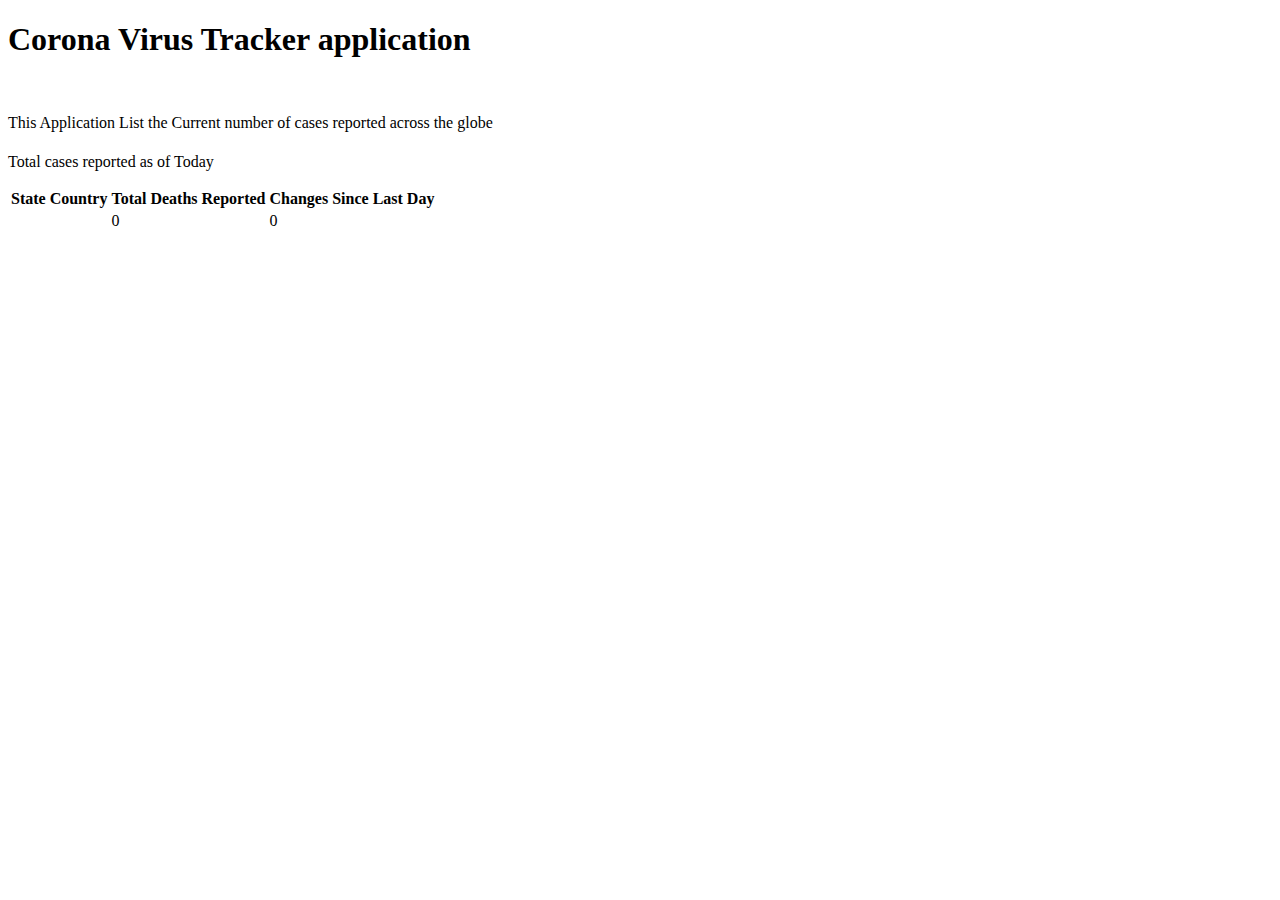
<file: Coronavirus-Tracker/src/main/resources/templates/home.html>
<!DOCTYPE html>
<html xmlns:th="http://www.thymeleaf.org">
<link href="https://cdn.jsdelivr.net/npm/bootstrap@5.2.1/dist/css/bootstrap.min.css" rel="stylesheet" integrity="sha384-iYQeCzEYFbKjA/T2uDLTpkwGzCiq6soy8tYaI1GyVh/UjpbCx/TYkiZhlZB6+fzT" crossorigin="anonymous">
  <head>
    <title>Corona Virus Tracker application</title>
    <meta http-equiv="Content-Type" content="text/html; charset=UTF-8" />
  </head>

  <body>
  	<div class="p-3 mb-2 bg-info text-dark">
    <h1>Corona Virus Tracker application</h1><br>
    <p>This Application List the Current number of cases reported across the globe</p>
    <div class="jumbotron">
    <h1 class="display-4" th:text="${totalDeathsReported}"></h1>
    <p class="lead">Total cases reported as of Today</p>
    </div>
    </div>
    <div class="container">
  <table class="table table-success table-striped-columns">
      <tr>
        <th>State</th>
        <th>Country</th>
        <th>Total Deaths Reported</th>
         <th>Changes Since Last Day</th>
      </tr>
      <tr th:each="locationstate : ${LocationStates}">
        <td th:text="${locationstate.state}"></td>
        <td th:text="${locationstate.country}"></td>
        <td th:text="${locationstate.latestTotalDeaths}">0</td>
        <td th:text="${locationstate.differFromPrevay}">0</td>
      </tr>
    </table>
    </div>
  </body>

</html>
</file>
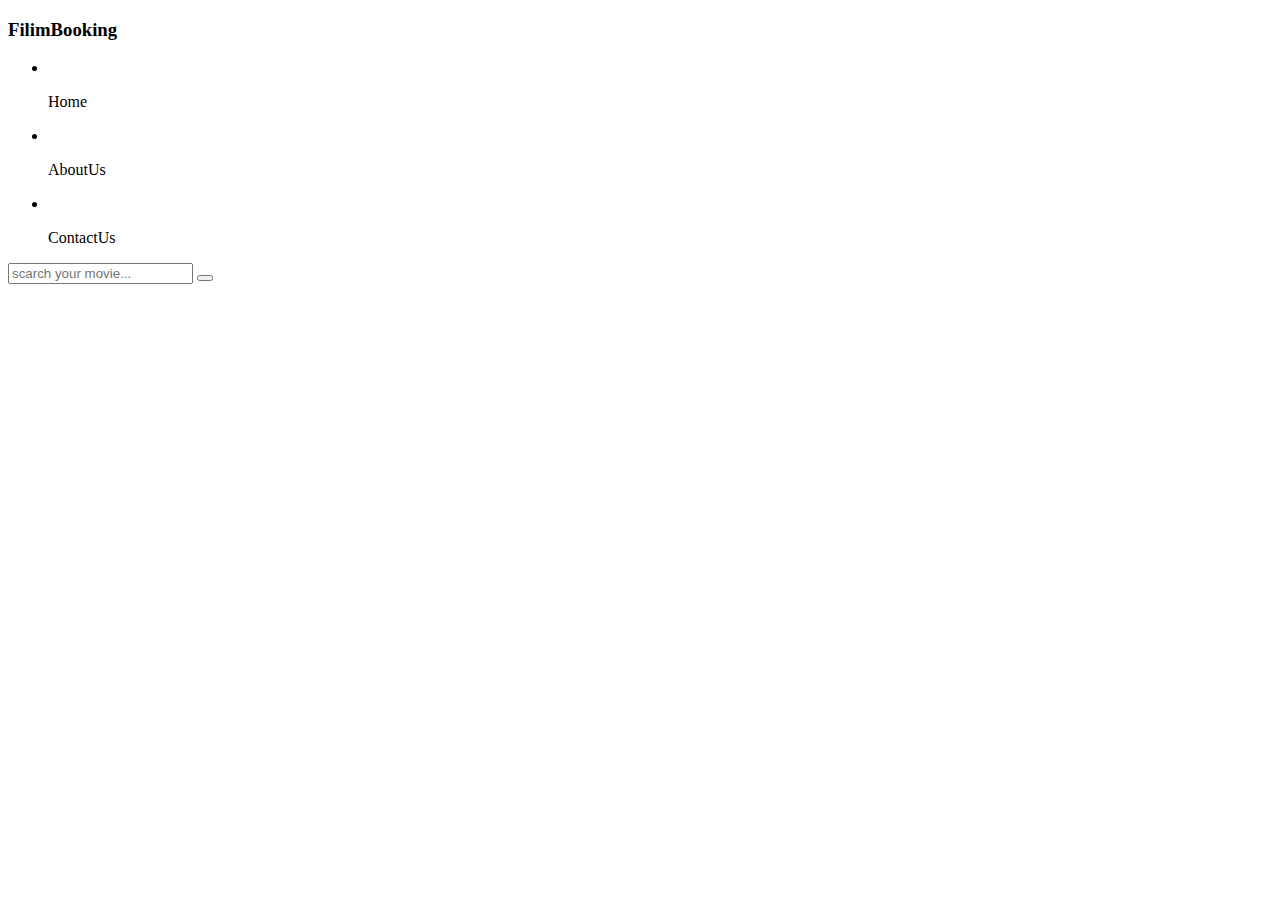
<file: Online_Filim_Booking-3/src/main/resources/templates/aboutus.html>
<!DOCTYPE html>
<html lang="en" xmlns:th="http://www.thymeleaf.org">
<head>
<meta charset="ISO-8859-1">
<title>AboutUs</title>
       <link rel="stylesheet" href="#" th:href="@{/css/bootstrap.css}" />
       <link rel="stylesheet" href="#" th:href="@{/css/all.css}" />
       <link rel="stylesheet" href="#" th:href="@{/css/sidemanu.css}" />
       <link rel="stylesheet" href="#" th:href="@{/css/index.css}" />
       
</head>
<body>
    <div class="header">
        <div class="side-nav">
          <!-- <a href="@{/}" class="logo"> 
          </a> -->
         <h3 class="logo-h1">FilimBooking</h3>
            <ul class="nave-link">
                <li><a th:href="@{/}"><i class="fas fa-home"></i>&nbsp;&nbsp;<p>Home</p></a></li>
                <li><a th:classappend="${menu == 'about'}? 'text-dark' : ' '" th:href="@{/aboutus}"><i class="fas fa-address-card"></i>&nbsp;&nbsp;<p>AboutUs</p></a></li>
                <li><a th:href="@{/contactus}"><i class="fas fa-phone-square-alt"></i>&nbsp;&nbsp;<p>ContactUs</p></a></li>
                <div class="active">

                </div>
            </ul>
        </div>
        <div class="top-nav">
            <div class="nav-right">
                     
                <form action="@{serching}" method="get">
                                <div class="search-box">
                    
                
                <input type="text" placeholder="scarch your movie..." required="required">
                <button type="submit"><i class="fa fa-search"></i></button>
                    
                </div>
                
               </form>
                   
                
                </div>
                
       </div>
       
                       
            
    </div>
       
</body>
</html>
</file>
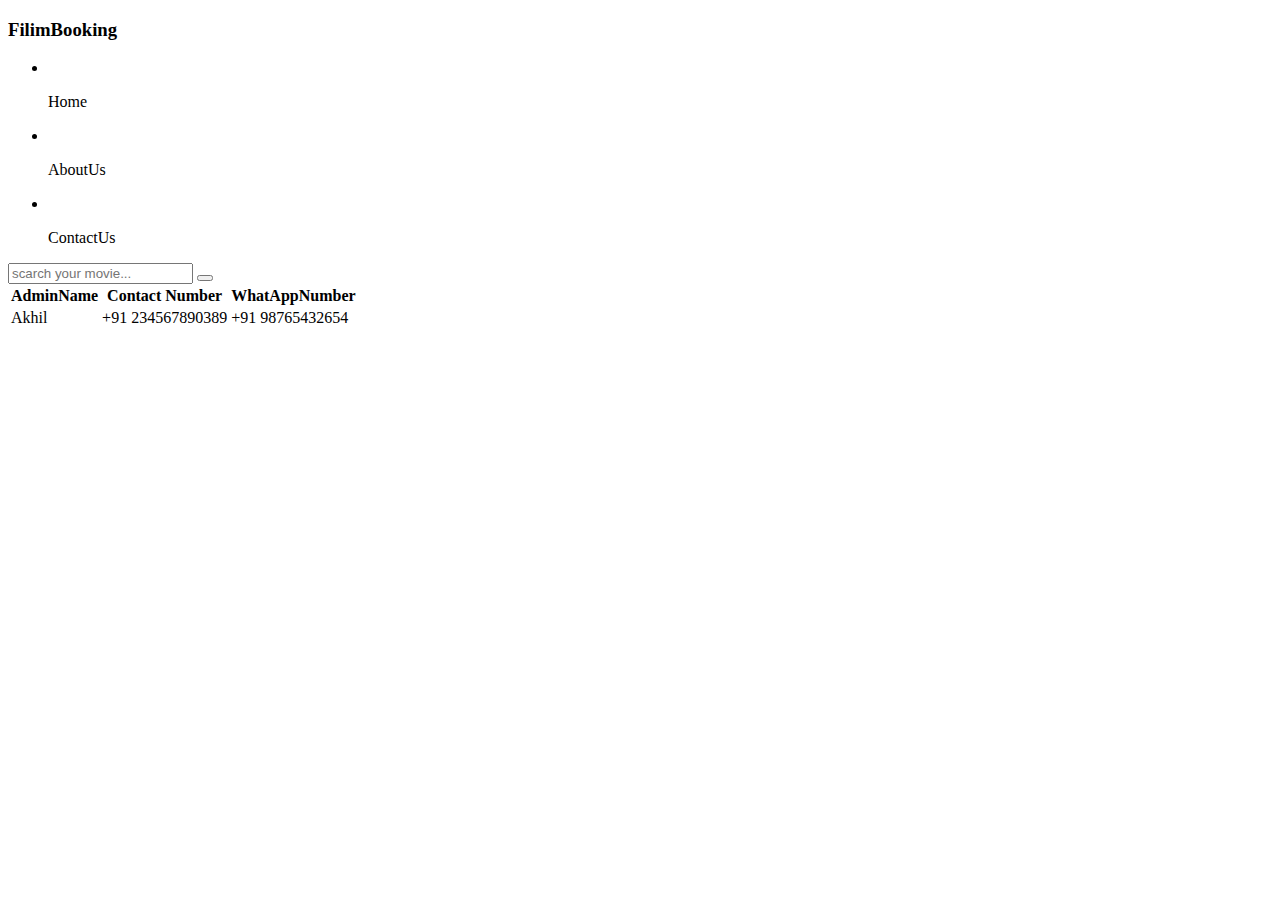
<file: Online_Filim_Booking-3/src/main/resources/templates/contactus.html>
<!DOCTYPE html>
<html>
<head>
<meta charset="ISO-8859-1">
<title>ContactUs</title>
       <link rel="stylesheet" href="#" th:href="@{/css/bootstrap.css}" />
       <link rel="stylesheet" href="#" th:href="@{/css/all.css}" />
       <link rel="stylesheet" href="#" th:href="@{/css/sidemanu.css}" />
       <link rel="stylesheet" href="#" th:href="@{/css/index.css}" />
</head>
<body>
       
        <div class="header">
        <div class="side-nav">
         <h3 class="logo-h1">FilimBooking</h3>
            <ul class="nave-link">
                <li><a th:href="@{/}"><i class="fas fa-home"></i>&nbsp;&nbsp;<p>Home</p></a></li>
                <li><a th:href="@{/aboutus}"><i class="fas fa-address-card"></i>&nbsp;&nbsp;<p>AboutUs</p></a></li>
                <li><a th:classappend="${menu == 'contact'}? 'text-dark' : ' '" th:href="@{/contactus}"><i class="fas fa-phone-square-alt"></i>&nbsp;&nbsp;<p>ContactUs</p></a></li>
                <div class="active">

                </div>
            </ul>
        </div>
        <div class="top-nav">
            <div class="nav-right">
                     
                <form action="@{serching}" method="get">
                                <div class="search-box">
                    
                
                <input type="text" placeholder="scarch your movie..." required="required">
                <button type="submit"><i class="fa fa-search"></i></button>
                    
                </div>
                
               </form>
                   
                
                </div>
                
       </div>
       
                         <div>
                         
                         <table>
                         <tr>
                        <th>AdminName</th>
                         <th>Contact Number</th>
                         <th>WhatAppNumber</th>
                         </tr>
                         <tr>
                         <td>Akhil</td>
                         <td>+91 234567890389</td>
                         <td>+91 98765432654</td>
                         </tr>
                         </table>
                         
                         </div>
            
    </div>
       
       
</body>
</html>
</file>
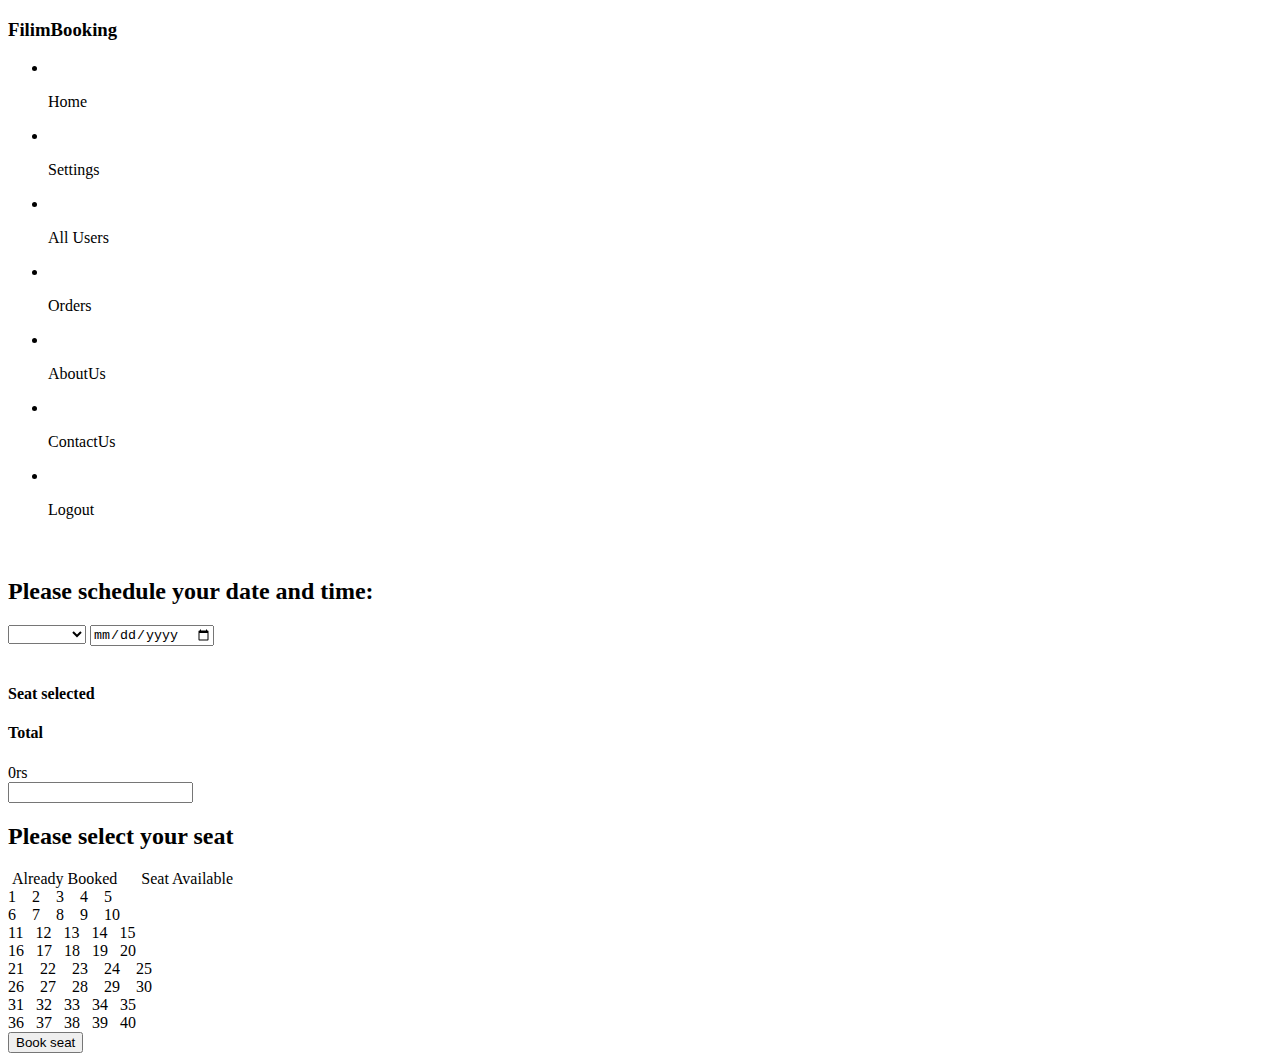
<file: Online_Filim_Booking-3/src/main/resources/templates/dashboard.html>
<!doctype html>
<html lang="en" xmlns:th="http://www.thymeleaf.org">
<head>
<meta charset="UTF-8" />
<title>Home</title>
 <link rel="stylesheet" href="#" th:href="@{/css/bootstrap.css}" />
       <link rel="stylesheet" href="#" th:href="@{/css/all.css}" />
       <link rel="stylesheet" href="#" th:href="@{/css/sidemanu.css}" />
       <link rel="stylesheet" href="#" th:href="@{/css/index.css}" />
    </head>
 <body>
      <div class="header">
        <div class="side-nav">
          <!-- <a href="@{/}" class="logo"> 
          </a> -->
         <h3 class="logo-h1">FilimBooking</h3>
            <ul class="nave-links">
                <li><a th:href="@{/home}"><i class="fas fa-home"></i>&nbsp;&nbsp;<p>Home</p></a></li>
                <li><a th:href="@{/setting}"><i class="fas fa-cogs"></i>&nbsp;&nbsp;<p>Settings</p></a></li>
                <li th:if="${session.user.cId==1}"><a th:href="@{/all-customers-records}"><i class="fas fa-users"></i>&nbsp;&nbsp;<p>All Users</p></a></li>
                <li><a th:href="@{/order-history}"><i class="fas fa-history"></i>&nbsp;&nbsp;<p>Orders</p></a></li>
                <li><a th:href="@{/aboutus}"><i class="fas fa-address-card"></i>&nbsp;&nbsp;<p>AboutUs</p></a></li>
                <li><a th:href="@{/contactus}"><i class="fas fa-phone-square-alt"></i>&nbsp;&nbsp;<p>ContactUs</p></a></li>
                <li><a th:href="@{/logout}"><i class="fas fa-sign-out-alt"></i>&nbsp;&nbsp;<p>Logout</p></a></li>
                <div class="actives">

                </div>
            </ul>
        </div>
   
			<div class="col-9 dashboard">
				<div class="dashboard-section">
					<div class="dashboard-head">
						<p>
							<span><i class="fas fa-user"></i></span>&nbsp;<span class="name-user" th:if="${session.user.cName}"
								th:text="${session.user.cName}"></span>&nbsp;&nbsp;&nbsp;&nbsp;&nbsp;<span><i class="fas fa-envelope"></i>
								<sup><i class="fas fa-sms"></i></sup></span>
						</p>
					</div>
					<div class="dashboard-seat">

										<h2>Please schedule your date and time:</h2>
				<div class="date_form">
					<form th:action="@{/check}" method="post" id="form">
						<select name="localtime" id="timeselect">
							<option th:value="${time}" th:text="${'>>'+time}"></option>
							<option value="09:00 am">09:00 am</option>
							<option value="12:00 am">12:00 am</option>
							<option value="03:00 pm">03:00 pm</option>
							<option value="06:00 pm">06:00 pm</option>
							<option value="09:00 pm">09:00 pm</option>
						</select> <input type="date" name="localdate" th:value="${date}" th:min="${min}" th:max="${max}" id="dateselect" />

					</form>

				</div>
				<br />
				<div class="jumbotron p-0 js-seat text-center">
				<h4>Seat selected</h4>
				<div class="dynamic-seat" id="seat-dynamic" style="word-break: break-all">
				
				</div>
				<h4>Total</h4>
				<label id="show-price">0</label><span>rs</span>
				
				</div>
				
				<form th:action="@{/book-seat}" method="post">
				<input type="text" autocomplete="off" name="movieName" th:value="${session.movieName}" />
					<div class="container seat-section">
					<h2>Please select your seat</h2>
					<div class="symbol"><i class="fas fa-square one"></i>&nbsp;<span>Already Booked</span>&nbsp;&nbsp;&nbsp;&nbsp;
					<i class="fas fa-square two"></i>&nbsp;<span>Seat Available</span>
					</div>
						<div class="row seat-row">
						   <div class="col-5 first">
				
					<input type="checkbox" id="seat1" autocomplete="off" hidden="hidden"
						th:classappend="${#lists.contains(seats, 'seat1')} ? 'box1' : 'mybtn'"
						th:checked="${#lists.contains(seats, 'seat1')}" th:disabled="${#lists.contains(seats, 'seat1')}" value="seat1"
						name="seatNo[]"><label class="btn btn-success" for="seat1">1</label>&nbsp;&nbsp;&nbsp;

					<input type="checkbox" id="seat2" autocomplete="off" hidden="hidden" th:classappend="${#lists.contains(seats, 'seat2')} ? 'box1' : 'mybtn'"
						th:checked="${#lists.contains(seats, 'seat2')}" th:disabled="${#lists.contains(seats, 'seat2')}" value="seat2"
						name="seatNo[]"><label class="btn btn-success" for="seat2">2</label>&nbsp;&nbsp;&nbsp;

					<input type="checkbox" id="seat3" autocomplete="off" hidden="hidden" th:classappend="${#lists.contains(seats, 'seat3')} ? 'box1' : 'mybtn'"
						th:checked="${#lists.contains(seats, 'seat3')}" th:disabled="${#lists.contains(seats, 'seat3')}" value="seat3"
						name="seatNo[]"><label class="btn btn-success" for="seat3">3</label>&nbsp;&nbsp;&nbsp;

					<input type="checkbox" id="seat4" autocomplete="off" hidden="hidden" th:classappend="${#lists.contains(seats, 'seat4')} ? 'box1' : 'mybtn'"
						th:checked="${#lists.contains(seats, 'seat4')}" th:disabled="${#lists.contains(seats, 'seat4')}" value="seat4"
						name="seatNo[]"><label class="btn btn-success" for="seat4">4</label>&nbsp;&nbsp;&nbsp;

					<input type="checkbox" id="seat5" autocomplete="off" hidden="hidden" th:classappend="${#lists.contains(seats, 'seat5')} ? 'box1' : 'mybtn'"
						th:checked="${#lists.contains(seats, 'seat5')}" th:disabled="${#lists.contains(seats, 'seat5')}" value="seat5"
						name="seatNo[]"><label class="btn btn-success" for="seat5">5</label><br>

					<input type="checkbox" id="seat6" autocomplete="off" hidden="hidden" th:classappend="${#lists.contains(seats, 'seat6')} ? 'box1' : 'mybtn'"
						th:checked="${#lists.contains(seats, 'seat6')}" th:disabled="${#lists.contains(seats, 'seat6')}" value="seat6"
						name="seatNo[]"><label class="btn btn-success" for="seat6">6</label>&nbsp;&nbsp;&nbsp;

					<input type="checkbox" id="seat7" autocomplete="off" hidden="hidden" th:classappend="${#lists.contains(seats, 'seat7')} ? 'box1' : 'mybtn'"
						th:checked="${#lists.contains(seats, 'seat7')}" th:disabled="${#lists.contains(seats, 'seat7')}" value="seat7"
						name="seatNo[]"><label class="btn btn-success" for="seat7">7</label>&nbsp;&nbsp;&nbsp;

					<input type="checkbox" id="seat8" autocomplete="off" hidden="hidden" th:classappend="${#lists.contains(seats, 'seat8')} ? 'box1' : 'mybtn'"
						th:checked="${#lists.contains(seats, 'seat8')}" th:disabled="${#lists.contains(seats, 'seat8')}" value="seat8"
						name="seatNo[]"><label class="btn btn-success" for="seat8">8</label>&nbsp;&nbsp;&nbsp;

					<input type="checkbox" id="seat9" autocomplete="off" hidden="hidden" th:classappend="${#lists.contains(seats, 'seat9')} ? 'box1' : 'mybtn'"
						th:checked="${#lists.contains(seats, 'seat9')}" th:disabled="${#lists.contains(seats, 'seat9')}" value="seat9"
						name="seatNo[]"><label class="btn btn-success" for="seat9">9</label>&nbsp;&nbsp;&nbsp;

					<input type="checkbox" id="seat10" autocomplete="off" hidden="hidden" th:classappend="${#lists.contains(seats, 'seat10')} ? 'box1' : 'mybtn'"
						th:checked="${#lists.contains(seats, 'seat10')}" th:disabled="${#lists.contains(seats, 'seat10')}"
						value="seat10" name="seatNo[]"><label
						class="btn btn-success" for="seat10">10</label><br>
						
						
						 <input
						type="checkbox" id="seat11" autocomplete="off" hidden="hidden" th:classappend="${#lists.contains(seats, 'seat11')} ? 'box1' : 'mybtn'"
						th:checked="${#lists.contains(seats, 'seat11')}" th:disabled="${#lists.contains(seats, 'seat11')}" value="seat11"
						name="seatNo[]"><label class="btn btn-success" for="seat11">11</label>&nbsp;&nbsp;

					<input type="checkbox" id="seat12" autocomplete="off" hidden="hidden" th:classappend="${#lists.contains(seats, 'seat12')} ? 'box1' : 'mybtn'"
						th:checked="${#lists.contains(seats, 'seat12')}" th:disabled="${#lists.contains(seats, 'seat12')}"
						value="seat12" name="seatNo[]"><label
						class="btn btn-success" for="seat12">12</label>&nbsp;&nbsp;

					<input type="checkbox" id="seat13" autocomplete="off" hidden="hidden" th:classappend="${#lists.contains(seats, 'seat13')} ? 'box1' : 'mybtn'"
						th:checked="${#lists.contains(seats, 'seat13')}" th:disabled="${#lists.contains(seats, 'seat13')}"
						value="seat13" name="seatNo[]"><label
						class="btn btn-success" for="seat13">13</label>&nbsp;&nbsp;

					<input type="checkbox" id="seat14" autocomplete="off" hidden="hidden" th:classappend="${#lists.contains(seats, 'seat14')} ? 'box1' : 'mybtn'"
						th:checked="${#lists.contains(seats, 'seat14')}" th:disabled="${#lists.contains(seats, 'seat14')}"
						value="seat14" name="seatNo[]"><label
						class="btn btn-success" for="seat14">14</label>&nbsp;&nbsp;

					<input type="checkbox" id="seat15" autocomplete="off" hidden="hidden" th:classappend="${#lists.contains(seats, 'seat15')} ? 'box1' : 'mybtn'"
						th:checked="${#lists.contains(seats, 'seat15')}" th:disabled="${#lists.contains(seats, 'seat15')}"
						value="seat15" name="seatNo[]"><label
						class="btn btn-success" for="seat15">15</label><br>
						
						
						 <input
						type="checkbox" id="seat16" autocomplete="off" hidden="hidden" th:classappend="${#lists.contains(seats, 'seat16')} ? 'box1' : 'mybtn'"
						th:checked="${#lists.contains(seats, 'seat16')}" th:disabled="${#lists.contains(seats, 'seat16')}" value="seat16"
						name="seatNo[]"><label class="btn btn-success" for="seat16">16</label>&nbsp;&nbsp;

					<input type="checkbox" id="seat17" autocomplete="off" hidden="hidden" th:classappend="${#lists.contains(seats, 'seat17')} ? 'box1' : 'mybtn'"
						th:checked="${#lists.contains(seats, 'seat17')}" th:disabled="${#lists.contains(seats, 'seat17')}"
						value="seat17" name="seatNo[]"><label
						class="btn btn-success" for="seat17">17</label>&nbsp;&nbsp;

					<input type="checkbox" id="seat18" autocomplete="off" hidden="hidden" th:classappend="${#lists.contains(seats, 'seat18')} ? 'box1' : 'mybtn'"
						th:checked="${#lists.contains(seats, 'seat18')}" th:disabled="${#lists.contains(seats, 'seat18')}"
						value="seat18" name="seatNo[]"><label
						class="btn btn-success" for="seat18">18</label>&nbsp;&nbsp;

					<input type="checkbox" id="seat19" autocomplete="off" hidden="hidden" th:classappend="${#lists.contains(seats, 'seat19')} ? 'box1' : 'mybtn'"
						th:checked="${#lists.contains(seats, 'seat19')}" th:disabled="${#lists.contains(seats, 'seat19')}"
						value="seat19" name="seatNo[]"><label
						class="btn btn-success" for="seat19">19</label>&nbsp;&nbsp;

					<input type="checkbox" id="seat20" autocomplete="off" hidden="hidden" th:classappend="${#lists.contains(seats, 'seat20')} ? 'box1' : 'mybtn'"
						th:checked="${#lists.contains(seats, 'seat20')}" th:disabled="${#lists.contains(seats, 'seat20')}"
						value="seat20" name="seatNo[]"><label
						class="btn btn-success" for="seat20">20</label>
						   
						   
						   </div>
						    <div class="col-5 second">
						      <input type="checkbox" id="seat21" autocomplete="off" hidden="hidden"
						th:classappend="${#lists.contains(seats, 'seat21')} ? 'box1' : 'mybtn'"
						th:checked="${#lists.contains(seats, 'seat21')}" th:disabled="${#lists.contains(seats, 'seat21')}" value="seat21"
						name="seatNo[]"><label class="btn btn-success" for="seat21">21</label>&nbsp;&nbsp;&nbsp;

					<input type="checkbox" id="seat22" autocomplete="off" hidden="hidden" th:classappend="${#lists.contains(seats, 'seat22')} ? 'box1' : 'mybtn'"
						th:checked="${#lists.contains(seats, 'seat22')}" th:disabled="${#lists.contains(seats, 'seat22')}" value="seat22"
						name="seatNo[]"><label class="btn btn-success" for="seat22">22</label>&nbsp;&nbsp;&nbsp;

					<input type="checkbox" id="seat23" autocomplete="off" hidden="hidden" th:classappend="${#lists.contains(seats, 'seat23')} ? 'box1' : 'mybtn'"
						th:checked="${#lists.contains(seats, 'seat23')}" th:disabled="${#lists.contains(seats, 'seat23')}" value="seat23"
						name="seatNo[]"><label class="btn btn-success" for="seat23">23</label>&nbsp;&nbsp;&nbsp;

					<input type="checkbox" id="seat24" autocomplete="off" hidden="hidden" th:classappend="${#lists.contains(seats, 'seat24')} ? 'box1' : 'mybtn'"
						th:checked="${#lists.contains(seats, 'seat24')}" th:disabled="${#lists.contains(seats, 'seat24')}" value="seat24"
						name="seatNo[]"><label class="btn btn-success" for="seat24">24</label>&nbsp;&nbsp;&nbsp;

					<input type="checkbox" id="seat25" autocomplete="off" hidden="hidden" th:classappend="${#lists.contains(seats, 'seat25')} ? 'box1' : 'mybtn'"
						th:checked="${#lists.contains(seats, 'seat25')}" th:disabled="${#lists.contains(seats, 'seat25')}" value="seat25"
						name="seatNo[]"><label class="btn btn-success" for="seat25">25</label><br>

					<input type="checkbox" id="seat26" autocomplete="off" hidden="hidden" th:classappend="${#lists.contains(seats, 'seat26')} ? 'box1' : 'mybtn'"
						th:checked="${#lists.contains(seats, 'seat26')}" th:disabled="${#lists.contains(seats, 'seat26')}" value="seat26"
						name="seatNo[]"><label class="btn btn-success" for="seat26">26</label>&nbsp;&nbsp;&nbsp;

					<input type="checkbox" id="seat27" autocomplete="off" hidden="hidden" th:classappend="${#lists.contains(seats, 'seat27')} ? 'box1' : 'mybtn'"
						th:checked="${#lists.contains(seats, 'seat27')}" th:disabled="${#lists.contains(seats, 'seat27')}" value="seat27"
						name="seatNo[]"><label class="btn btn-success" for="seat27">27</label>&nbsp;&nbsp;&nbsp;

					<input type="checkbox" id="seat28" autocomplete="off" hidden="hidden" th:classappend="${#lists.contains(seats, 'seat28')} ? 'box1' : 'mybtn'"
						th:checked="${#lists.contains(seats, 'seat28')}" th:disabled="${#lists.contains(seats, 'seat28')}" value="seat28"
						name="seatNo[]"><label class="btn btn-success" for="seat28">28</label>&nbsp;&nbsp;&nbsp;

					<input type="checkbox" id="seat29" autocomplete="off" hidden="hidden" th:classappend="${#lists.contains(seats, 'seat29')} ? 'box1' : 'mybtn'"
						th:checked="${#lists.contains(seats, 'seat29')}" th:disabled="${#lists.contains(seats, 'seat29')}" value="seat29"
						name="seatNo[]"><label class="btn btn-success" for="seat29">29</label>&nbsp;&nbsp;&nbsp;

					<input type="checkbox" id="seat30" autocomplete="off" hidden="hidden" th:classappend="${#lists.contains(seats, 'seat30')} ? 'box1' : 'mybtn'"
						th:checked="${#lists.contains(seats, 'seat30')}" th:disabled="${#lists.contains(seats, 'seat30')}"
						value="seat30" name="seatNo[]"><label
						class="btn btn-success" for="seat30">30</label><br>
						
						
						 <input
						type="checkbox" id="seat31" autocomplete="off" hidden="hidden" th:classappend="${#lists.contains(seats, 'seat31')} ? 'box1' : 'mybtn'"
						th:checked="${#lists.contains(seats, 'seat31')}" th:disabled="${#lists.contains(seats, 'seat31')}" value="seat31"
						name="seatNo[]"><label class="btn btn-success" for="seat31">31</label>&nbsp;&nbsp;

					<input type="checkbox" id="seat32" autocomplete="off" hidden="hidden" th:classappend="${#lists.contains(seats, 'seat32')} ? 'box1' : 'mybtn'"
						th:checked="${#lists.contains(seats, 'seat32')}" th:disabled="${#lists.contains(seats, 'seat32')}"
						value="seat32" name="seatNo[]"><label
						class="btn btn-success" for="seat32">32</label>&nbsp;&nbsp;

					<input type="checkbox" id="seat33" autocomplete="off" hidden="hidden" th:classappend="${#lists.contains(seats, 'seat33')} ? 'box1' : 'mybtn'"
						th:checked="${#lists.contains(seats, 'seat33')}" th:disabled="${#lists.contains(seats, 'seat33')}"
						value="seat33" name="seatNo[]"><label
						class="btn btn-success" for="seat33">33</label>&nbsp;&nbsp;

					<input type="checkbox" id="seat34" autocomplete="off" hidden="hidden" th:classappend="${#lists.contains(seats, 'seat34')} ? 'box1' : 'mybtn'"
						th:checked="${#lists.contains(seats, 'seat34')}" th:disabled="${#lists.contains(seats, 'seat34')}"
						value="seat34" name="seatNo[]"><label
						class="btn btn-success" for="seat34">34</label>&nbsp;&nbsp;

					<input type="checkbox" id="seat35" autocomplete="off" hidden="hidden" th:classappend="${#lists.contains(seats, 'seat35')} ? 'box1' : 'mybtn'"
						th:checked="${#lists.contains(seats, 'seat35')}" th:disabled="${#lists.contains(seats, 'seat35')}"
						value="seat35" name="seatNo[]"><label
						class="btn btn-success" for="seat35">35</label><br>
						
						
						 <input
						type="checkbox" id="seat36" autocomplete="off" hidden="hidden" th:classappend="${#lists.contains(seats, 'seat36')} ? 'box1' : 'mybtn'"
						th:checked="${#lists.contains(seats, 'seat36')}" th:disabled="${#lists.contains(seats, 'seat36')}" value="seat36"
						name="seatNo[]"><label class="btn btn-success" for="seat36">36</label>&nbsp;&nbsp;

					<input type="checkbox" id="seat37" autocomplete="off" hidden="hidden" th:classappend="${#lists.contains(seats, 'seat37')} ? 'box1' : 'mybtn'"
						th:checked="${#lists.contains(seats, 'seat37')}" th:disabled="${#lists.contains(seats, 'seat37')}"
						value="seat37" name="seatNo[]"><label
						class="btn btn-success" for="seat37">37</label>&nbsp;&nbsp;

					<input type="checkbox" id="seat38" autocomplete="off" hidden="hidden" th:classappend="${#lists.contains(seats, 'seat38')} ? 'box1' : 'mybtn'"
						th:checked="${#lists.contains(seats, 'seat38')}" th:disabled="${#lists.contains(seats, 'seat38')}"
						value="seat38" name="seatNo[]"><label
						class="btn btn-success" for="seat38">38</label>&nbsp;&nbsp;

					<input type="checkbox" id="seat39" autocomplete="off" hidden="hidden" th:classappend="${#lists.contains(seats, 'seat39')} ? 'box1' : 'mybtn'"
						th:checked="${#lists.contains(seats, 'seat39')}" th:disabled="${#lists.contains(seats, 'seat39')}"
						value="seat39" name="seatNo[]"><label
						class="btn btn-success" for="seat39">39</label>&nbsp;&nbsp;

					<input type="checkbox" id="seat40" autocomplete="off" hidden="hidden" th:classappend="${#lists.contains(seats, 'seat40')} ? 'box1' : 'mybtn'"
						th:checked="${#lists.contains(seats, 'seat40')}" th:disabled="${#lists.contains(seats, 'seat40')}"
						value="seat40" name="seatNo[]"><label
						class="btn btn-success" for="seat40">40</label>
						      
						    
						    </div>
						
						
						
						</div>
					</div>
					<button type="submit" class="btn btn-primary btn1">Book seat</button>
				</form>
							
				</div>		

				</div>
			</div>
		</div>

	</div>

	<script>
	
		document.getElementById("dateselect").onchange = function() {
			document.getElementById("form").submit();
		}

		document.getElementById("timeselect").onchange = function() {
			document.getElementById("form").submit();
		}
		
		
		const mySeats = document.getElementById('seat-dynamic');
		const myPrice = document.getElementById('show-price');
		var total = 0;
		var seat = [];
		const checkBox = document.querySelectorAll('input[type="checkbox"]');
		for (var i = 0; i < checkBox.length; i++) {
			checkBox[i].addEventListener('click', displayValue);

		}
		function displayValue(e) {
			var myValue = 250;
			if (e.target.checked == true) {
				seat.push(e.target.id);

				total += myValue;

			} else {
				var index = seat.indexOf(e.target.id);
				seat.splice(index, 1);
				total -= myValue;

			}
			// seat.join("");
			console.log(seat);
			console.log(total);
			mySeats.innerHTML = seat;
			myPrice.innerHTML = total;
		}
	</script>
</body>
</html>
</file>
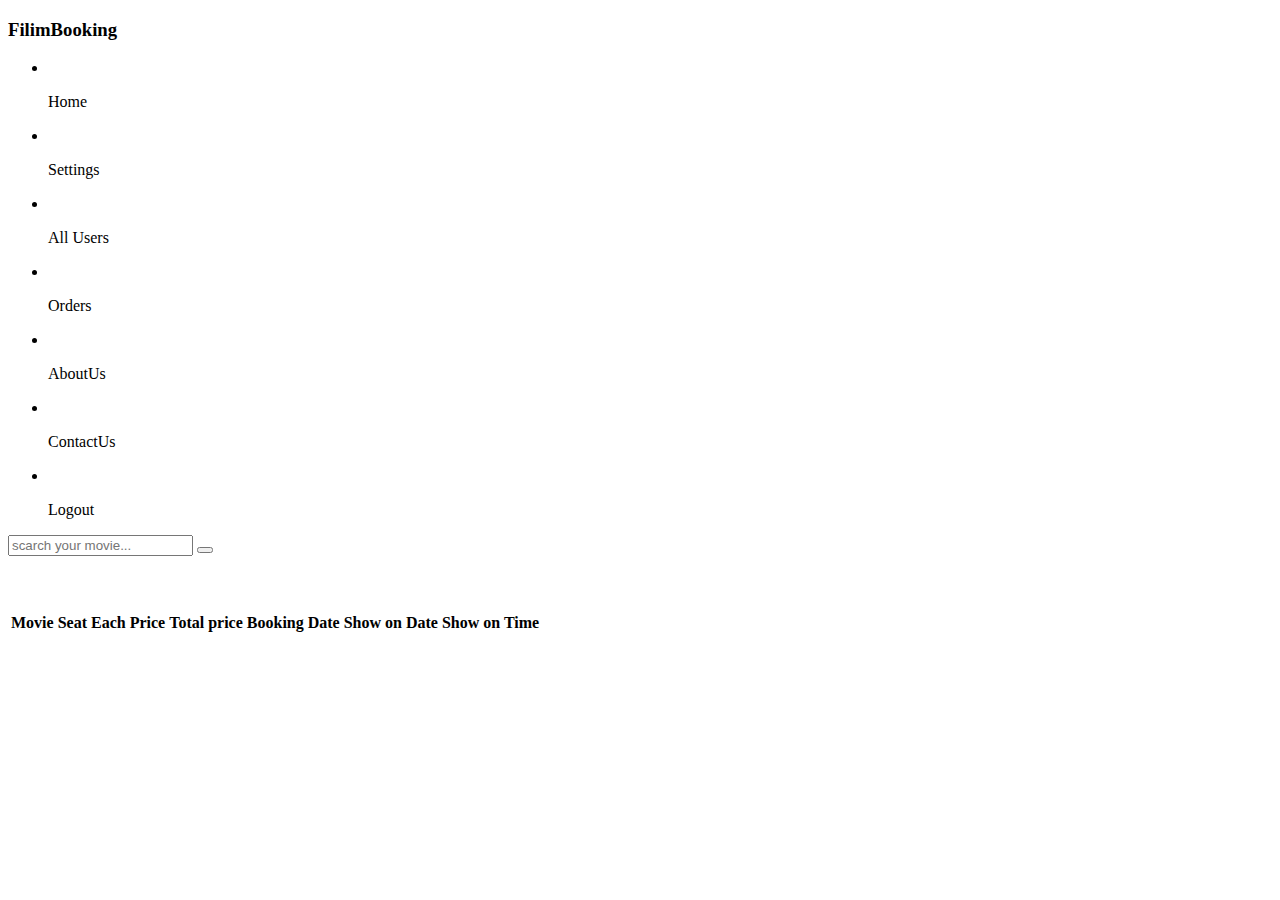
<file: Online_Filim_Booking-3/src/main/resources/templates/history.html>
<!DOCTYPE html>
<html lang="en" xmlns:th="http://www.thymeleaf.org">
    <head>
       <meta charset="UTF-8" />
        <title>Home</title>
       <link rel="stylesheet" href="#" th:href="@{/css/bootstrap.css}" />
       <link rel="stylesheet" href="#" th:href="@{/css/all.css}" />
       <link rel="stylesheet" href="#" th:href="@{/css/sidemanu.css}" />
       <link rel="stylesheet" href="#" th:href="@{/css/all.css}" />
    </head>
 <body>
      <div class="header">
        <div class="side-nav">
          <!-- <a href="@{/}" class="logo"> 
          </a> -->
         <h3 class="logo-h1">FilimBooking</h3>
            <ul class="nave-links">
                <li><a th:href="@{/home}"><i class="fas fa-home"></i>&nbsp;&nbsp;<p>Home</p></a></li>
                <li><a th:href="@{/setting}"><i class="fas fa-cogs"></i>&nbsp;&nbsp;<p>Settings</p></a></li>
                <li th:if="${session.user.cId==1}"><a th:href="@{/all-customers-records}"><i class="fas fa-users"></i>&nbsp;&nbsp;<p>All Users</p></a></li>
                <li><a th:classappend="${menu == 'order'} ? 'text-dark' : ' '" th:href="@{/order-history}"><i class="fas fa-history"></i>&nbsp;&nbsp;<p>Orders</p></a></li>
                <li><a th:href="@{/aboutus}"><i class="fas fa-address-card"></i>&nbsp;&nbsp;<p>AboutUs</p></a></li>
                <li><a th:href="@{/contactus}"><i class="fas fa-phone-square-alt"></i>&nbsp;&nbsp;<p>ContactUs</p></a></li>
                <li><a th:href="@{/logout}"><i class="fas fa-sign-out-alt"></i>&nbsp;&nbsp;<p>Logout</p></a></li>
                <div class="actives">

                </div>
            </ul>
        </div>
        <div class="top-nav">
            <div class="nav-right">
                     
                <form action="serching">
                <div class="search-box">
                    
                
                <input type="text" placeholder="scarch your movie..." required="required">
                <button type="submit"><i class="fa fa-search"></i></button>
                    
                </div>
                
               </form>
                   
                
                </div>
                
       </div>
			<div class="col-9 history">
				<div class="history-section">
					<div class="history-head">
						<p>
							<span><i class="fas fa-user"></i></span>&nbsp;<span
								class="name-user" th:if="${session.user.cName}"
								th:text="${session.user.cName}"></span>&nbsp;&nbsp;&nbsp;&nbsp;&nbsp;<span><i class="fas fa-envelope"></i>
								<sup><i class="fas fa-sms"></i></sup></span>
						</p>
					</div>

							<table class="table table-striped">
								<thead>
									<tr>
										<th scope="col" class="text-primary">Movie</th>
										<th scope="col" class="text-primary">Seat</th>
										<th scope="col" class="text-primary">Each Price</th>
										<th scope="col" class="text-primary">Total price</th>
										<th scope="col" class="text-primary">Booking Date</th>
										<th scope="col" class="text-primary">Show on Date</th>
										<th scope="col" class="text-primary">Show on Time</th>
									</tr>
								</thead>
								<tbody>
									<tr th:each="history: ${List}">
										<th th:text="${history.mName}"></th>
										<th th:text="${history.seat}"></th>
										<th th:text="${history.price}"></th>
										<th th:text="${history.total}"></th>
										<th
											th:text="${#dates.format(history.bookingDate, 'dd-MM-yyyy')}"></th>
										<th
											th:text="${#dates.format(history.showDate, 'dd-MM-yyyy')}"
											th:classappend="${(history.showDate eq #dates.createToday()) or (history.showDate.after(#dates.createNow())) ? 'active' : 'deactive'}"></th>
										<th th:text="${history.showTime}"
											th:classappend="${(history.showDate eq #dates.createToday()) or (history.showDate.after(#dates.createNow())) ? 'active' : 'deactive'}"></th>

									</tr>


								</tbody>
							</table>

						

				</div>
			</div>
		</div>



	
</body>
</html>
</file>
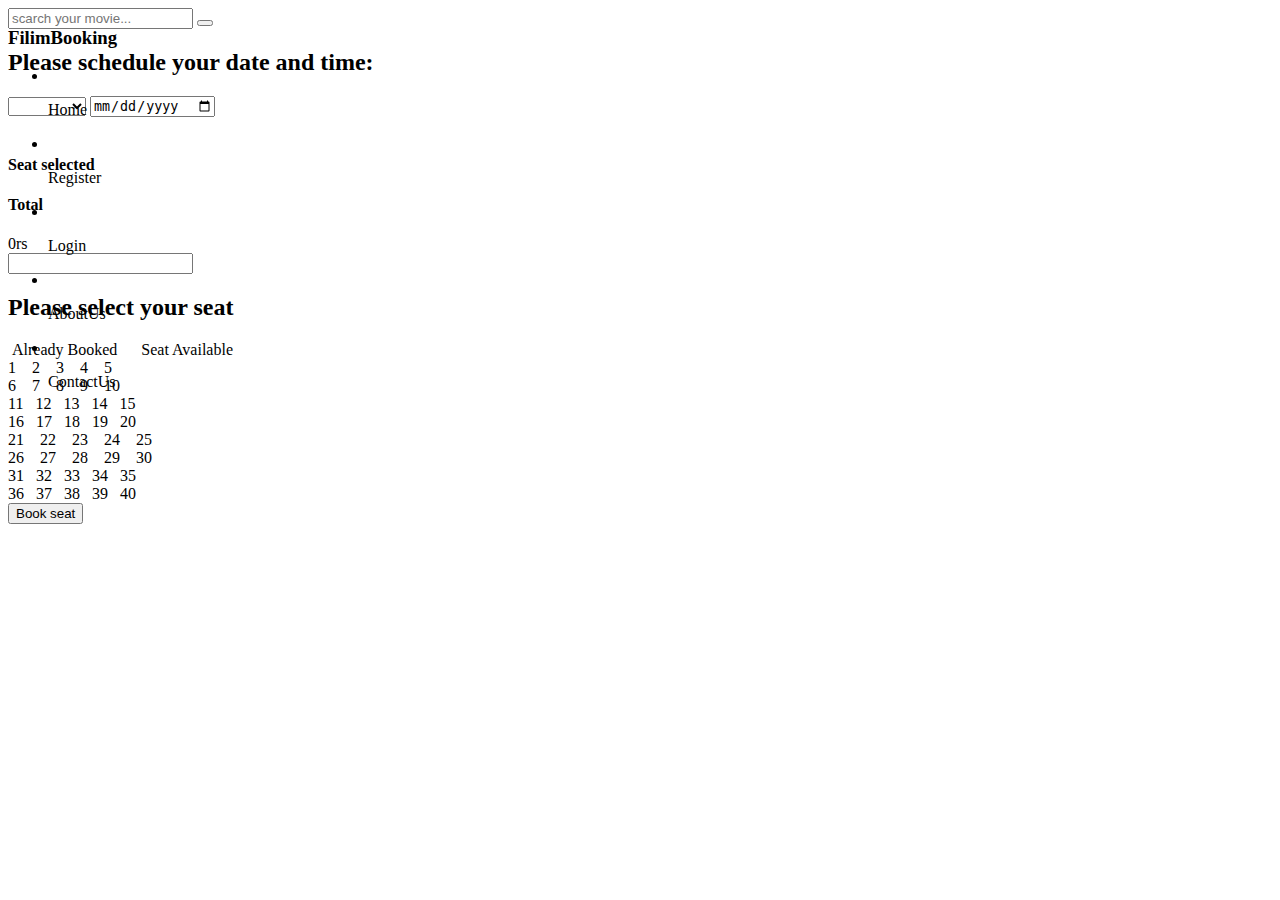
<file: Online_Filim_Booking-3/src/main/resources/templates/home.html>
<!doctype html>
<html lang="en" xmlns:th="http://www.thymeleaf.org">
<head>
<meta charset="UTF-8" />
<title>Booking Process</title>
<link rel="stylesheet" href="#" th:href="@{/css/bootstrap.css}" />
<link rel="stylesheet" href="#" th:href="@{/css/all.css}" />
<link rel="stylesheet" href="#" th:href="@{/css/sidemanu.css}" />
<link rel="stylesheet" href="#" th:href="@{/css/index.css}" />
</head>
<body>

	 <div class="header">
        <div class="side-nav" style="position: absolute;">
          <!-- <a href="@{/}" class="logo"> 
          </a> -->
         <h3 class="logo-h1">FilimBooking</h3>
            <ul class="nave-link">
                <li><a th:href="@{/}"><i class="fas fa-home"></i>&nbsp;&nbsp;<p>Home</p></a></li>
                <li><a th:href="@{/register}"><i class="fas fa-user-plus"></i>&nbsp;&nbsp;<p>Register</p></a></li>
                <li><a th:href="@{/loginForm}"><i class="fas fa-users"></i>&nbsp;&nbsp;<p>Login</p></a></li>
                <li><a th:href="@{/aboutus}"><i class="fas fa-address-card"></i>&nbsp;&nbsp;<p>AboutUs</p></a></li>
                <li><a th:href="@{/contactus}"><i class="fas fa-phone-square-alt"></i>&nbsp;&nbsp;<p>ContactUs</p></a></li>
                <div class="active">

                </div>
            </ul>
        </div>
         <div class="top-nav">
            <div class="nav-right">
                     
                <form action="@{serching}" method="get">
                                <div class="search-box">
                    
                
                <input type="text" placeholder="scarch your movie..." required="required">
                <button type="submit"><i class="fa fa-search"></i></button>
                    
                </div>
                
               </form>
                   
                
                </div>
                
       </div>
			<div class="col-9 seat-main">
				<h2>Please schedule your date and time:</h2>
				<div class="date_form">
					<form th:action="@{/check}" method="post" id="form">
						<select name="localtime" id="timeselect">
							<option th:value="${time}" th:text="${'>>'+time}"></option>
							<option value="09:00 am">09:00 am</option>
							<option value="12:00 am">12:00 am</option>
							<option value="03:00 pm">03:00 pm</option>
							<option value="06:00 pm">06:00 pm</option>
							<option value="09:00 pm">09:00 pm</option>
						</select> <input type="date" required="required" name="localdate" th:value="${date}" th:min="${min}" th:max="${max}" id="dateselect" />

					</form>

				</div>
				<br />
				<div class="jumbotron p-0 js-seat text-center">
				<h4>Seat selected</h4>
				<div class="dynamic-seat" id="seat-dynamic" style="word-break: break-all">
				
				</div>
				<h4>Total</h4>
				<label id="show-price">0</label><span>rs</span>
				
				</div>
				
				<form action="book-seat" method="post">
				<input type="text" name="movieName" th:value="${session.movieName}"/>
					<div class="container seat-section">
					<h2>Please select your seat</h2>
					<div class="symbol"><i class="fas fa-square one"></i>&nbsp;<span>Already Booked</span>&nbsp;&nbsp;&nbsp;&nbsp;
					<i class="fas fa-square two"></i>&nbsp;<span>Seat Available</span>
					</div>
						<div class="row seat-row">
						   <div class="col-5 first">
				
					<input type="checkbox" id="seat1" autocomplete="off" hidden="hidden"
						th:classappend="${#lists.contains(seats, 'seat1')} ? 'box1' : 'mybtn'"
						th:checked="${#lists.contains(seats, 'seat1')}" th:disabled="${#lists.contains(seats, 'seat1')}" value="seat1"
						name="seatNo[]"><label class="btn btn-success" for="seat1">1</label>&nbsp;&nbsp;&nbsp;

					<input type="checkbox" id="seat2" autocomplete="off" hidden="hidden" th:classappend="${#lists.contains(seats, 'seat2')} ? 'box1' : 'mybtn'"
						th:checked="${#lists.contains(seats, 'seat2')}" th:disabled="${#lists.contains(seats, 'seat2')}" value="seat2"
						name="seatNo[]"><label class="btn btn-success" for="seat2">2</label>&nbsp;&nbsp;&nbsp;

					<input type="checkbox" id="seat3" autocomplete="off" hidden="hidden" th:classappend="${#lists.contains(seats, 'seat3')} ? 'box1' : 'mybtn'"
						th:checked="${#lists.contains(seats, 'seat3')}" th:disabled="${#lists.contains(seats, 'seat3')}" value="seat3"
						name="seatNo[]"><label class="btn btn-success" for="seat3">3</label>&nbsp;&nbsp;&nbsp;

					<input type="checkbox" id="seat4" autocomplete="off" hidden="hidden" th:classappend="${#lists.contains(seats, 'seat4')} ? 'box1' : 'mybtn'"
						th:checked="${#lists.contains(seats, 'seat4')}" th:disabled="${#lists.contains(seats, 'seat4')}" value="seat4"
						name="seatNo[]"><label class="btn btn-success" for="seat4">4</label>&nbsp;&nbsp;&nbsp;

					<input type="checkbox" id="seat5" autocomplete="off" hidden="hidden" th:classappend="${#lists.contains(seats, 'seat5')} ? 'box1' : 'mybtn'"
						th:checked="${#lists.contains(seats, 'seat5')}" th:disabled="${#lists.contains(seats, 'seat5')}" value="seat5"
						name="seatNo[]"><label class="btn btn-success" for="seat5">5</label><br>

					<input type="checkbox" id="seat6" autocomplete="off" hidden="hidden" th:classappend="${#lists.contains(seats, 'seat6')} ? 'box1' : 'mybtn'"
						th:checked="${#lists.contains(seats, 'seat6')}" th:disabled="${#lists.contains(seats, 'seat6')}" value="seat6"
						name="seatNo[]"><label class="btn btn-success" for="seat6">6</label>&nbsp;&nbsp;&nbsp;

					<input type="checkbox" id="seat7" autocomplete="off" hidden="hidden" th:classappend="${#lists.contains(seats, 'seat7')} ? 'box1' : 'mybtn'"
						th:checked="${#lists.contains(seats, 'seat7')}" th:disabled="${#lists.contains(seats, 'seat7')}" value="seat7"
						name="seatNo[]"><label class="btn btn-success" for="seat7">7</label>&nbsp;&nbsp;&nbsp;

					<input type="checkbox" id="seat8" autocomplete="off" hidden="hidden" th:classappend="${#lists.contains(seats, 'seat8')} ? 'box1' : 'mybtn'"
						th:checked="${#lists.contains(seats, 'seat8')}" th:disabled="${#lists.contains(seats, 'seat8')}" value="seat8"
						name="seatNo[]"><label class="btn btn-success" for="seat8">8</label>&nbsp;&nbsp;&nbsp;

					<input type="checkbox" id="seat9" autocomplete="off" hidden="hidden" th:classappend="${#lists.contains(seats, 'seat9')} ? 'box1' : 'mybtn'"
						th:checked="${#lists.contains(seats, 'seat9')}" th:disabled="${#lists.contains(seats, 'seat9')}" value="seat9"
						name="seatNo[]"><label class="btn btn-success" for="seat9">9</label>&nbsp;&nbsp;&nbsp;

					<input type="checkbox" id="seat10" autocomplete="off" hidden="hidden" th:classappend="${#lists.contains(seats, 'seat10')} ? 'box1' : 'mybtn'"
						th:checked="${#lists.contains(seats, 'seat10')}" th:disabled="${#lists.contains(seats, 'seat10')}"
						value="seat10" name="seatNo[]"><label
						class="btn btn-success" for="seat10">10</label><br>
						
						
						 <input
						type="checkbox" id="seat11" autocomplete="off" hidden="hidden" th:classappend="${#lists.contains(seats, 'seat11')} ? 'box1' : 'mybtn'"
						th:checked="${#lists.contains(seats, 'seat11')}" th:disabled="${#lists.contains(seats, 'seat11')}" value="seat11"
						name="seatNo[]"><label class="btn btn-success" for="seat11">11</label>&nbsp;&nbsp;

					<input type="checkbox" id="seat12" autocomplete="off" hidden="hidden" th:classappend="${#lists.contains(seats, 'seat12')} ? 'box1' : 'mybtn'"
						th:checked="${#lists.contains(seats, 'seat12')}" th:disabled="${#lists.contains(seats, 'seat12')}"
						value="seat12" name="seatNo[]"><label
						class="btn btn-success" for="seat12">12</label>&nbsp;&nbsp;

					<input type="checkbox" id="seat13" autocomplete="off" hidden="hidden" th:classappend="${#lists.contains(seats, 'seat13')} ? 'box1' : 'mybtn'"
						th:checked="${#lists.contains(seats, 'seat13')}" th:disabled="${#lists.contains(seats, 'seat13')}"
						value="seat13" name="seatNo[]"><label
						class="btn btn-success" for="seat13">13</label>&nbsp;&nbsp;

					<input type="checkbox" id="seat14" autocomplete="off" hidden="hidden" th:classappend="${#lists.contains(seats, 'seat14')} ? 'box1' : 'mybtn'"
						th:checked="${#lists.contains(seats, 'seat14')}" th:disabled="${#lists.contains(seats, 'seat14')}"
						value="seat14" name="seatNo[]"><label
						class="btn btn-success" for="seat14">14</label>&nbsp;&nbsp;

					<input type="checkbox" id="seat15" autocomplete="off" hidden="hidden" th:classappend="${#lists.contains(seats, 'seat15')} ? 'box1' : 'mybtn'"
						th:checked="${#lists.contains(seats, 'seat15')}" th:disabled="${#lists.contains(seats, 'seat15')}"
						value="seat15" name="seatNo[]"><label
						class="btn btn-success" for="seat15">15</label><br>
						
						
						 <input
						type="checkbox" id="seat16" autocomplete="off" hidden="hidden" th:classappend="${#lists.contains(seats, 'seat16')} ? 'box1' : 'mybtn'"
						th:checked="${#lists.contains(seats, 'seat16')}" th:disabled="${#lists.contains(seats, 'seat16')}" value="seat16"
						name="seatNo[]"><label class="btn btn-success" for="seat16">16</label>&nbsp;&nbsp;

					<input type="checkbox" id="seat17" autocomplete="off" hidden="hidden" th:classappend="${#lists.contains(seats, 'seat17')} ? 'box1' : 'mybtn'"
						th:checked="${#lists.contains(seats, 'seat17')}" th:disabled="${#lists.contains(seats, 'seat17')}"
						value="seat17" name="seatNo[]"><label
						class="btn btn-success" for="seat17">17</label>&nbsp;&nbsp;

					<input type="checkbox" id="seat18" autocomplete="off" hidden="hidden" th:classappend="${#lists.contains(seats, 'seat18')} ? 'box1' : 'mybtn'"
						th:checked="${#lists.contains(seats, 'seat18')}" th:disabled="${#lists.contains(seats, 'seat18')}"
						value="seat18" name="seatNo[]"><label
						class="btn btn-success" for="seat18">18</label>&nbsp;&nbsp;

					<input type="checkbox" id="seat19" autocomplete="off" hidden="hidden" th:classappend="${#lists.contains(seats, 'seat19')} ? 'box1' : 'mybtn'"
						th:checked="${#lists.contains(seats, 'seat19')}" th:disabled="${#lists.contains(seats, 'seat19')}"
						value="seat19" name="seatNo[]"><label
						class="btn btn-success" for="seat19">19</label>&nbsp;&nbsp;

					<input type="checkbox" id="seat20" autocomplete="off" hidden="hidden" th:classappend="${#lists.contains(seats, 'seat20')} ? 'box1' : 'mybtn'"
						th:checked="${#lists.contains(seats, 'seat20')}" th:disabled="${#lists.contains(seats, 'seat20')}"
						value="seat20" name="seatNo[]"><label
						class="btn btn-success" for="seat20">20</label>
						   
						   
						   </div>
						    <div class="col-5 second">
						      <input type="checkbox" id="seat21" autocomplete="off" hidden="hidden"
						th:classappend="${#lists.contains(seats, 'seat21')} ? 'box1' : 'mybtn'"
						th:checked="${#lists.contains(seats, 'seat21')}" th:disabled="${#lists.contains(seats, 'seat21')}" value="seat21"
						name="seatNo[]"><label class="btn btn-success" for="seat21">21</label>&nbsp;&nbsp;&nbsp;

					<input type="checkbox" id="seat22" autocomplete="off" hidden="hidden" th:classappend="${#lists.contains(seats, 'seat22')} ? 'box1' : 'mybtn'"
						th:checked="${#lists.contains(seats, 'seat22')}" th:disabled="${#lists.contains(seats, 'seat22')}" value="seat22"
						name="seatNo[]"><label class="btn btn-success" for="seat22">22</label>&nbsp;&nbsp;&nbsp;

					<input type="checkbox" id="seat23" autocomplete="off" hidden="hidden" th:classappend="${#lists.contains(seats, 'seat23')} ? 'box1' : 'mybtn'"
						th:checked="${#lists.contains(seats, 'seat23')}" th:disabled="${#lists.contains(seats, 'seat23')}" value="seat23"
						name="seatNo[]"><label class="btn btn-success" for="seat23">23</label>&nbsp;&nbsp;&nbsp;

					<input type="checkbox" id="seat24" autocomplete="off" hidden="hidden" th:classappend="${#lists.contains(seats, 'seat24')} ? 'box1' : 'mybtn'"
						th:checked="${#lists.contains(seats, 'seat24')}" th:disabled="${#lists.contains(seats, 'seat24')}" value="seat24"
						name="seatNo[]"><label class="btn btn-success" for="seat24">24</label>&nbsp;&nbsp;&nbsp;

					<input type="checkbox" id="seat25" autocomplete="off" hidden="hidden" th:classappend="${#lists.contains(seats, 'seat25')} ? 'box1' : 'mybtn'"
						th:checked="${#lists.contains(seats, 'seat25')}" th:disabled="${#lists.contains(seats, 'seat25')}" value="seat25"
						name="seatNo[]"><label class="btn btn-success" for="seat25">25</label><br>

					<input type="checkbox" id="seat26" autocomplete="off" hidden="hidden" th:classappend="${#lists.contains(seats, 'seat26')} ? 'box1' : 'mybtn'"
						th:checked="${#lists.contains(seats, 'seat26')}" th:disabled="${#lists.contains(seats, 'seat26')}" value="seat26"
						name="seatNo[]"><label class="btn btn-success" for="seat26">26</label>&nbsp;&nbsp;&nbsp;

					<input type="checkbox" id="seat27" autocomplete="off" hidden="hidden" th:classappend="${#lists.contains(seats, 'seat27')} ? 'box1' : 'mybtn'"
						th:checked="${#lists.contains(seats, 'seat27')}" th:disabled="${#lists.contains(seats, 'seat27')}" value="seat27"
						name="seatNo[]"><label class="btn btn-success" for="seat27">27</label>&nbsp;&nbsp;&nbsp;

					<input type="checkbox" id="seat28" autocomplete="off" hidden="hidden" th:classappend="${#lists.contains(seats, 'seat28')} ? 'box1' : 'mybtn'"
						th:checked="${#lists.contains(seats, 'seat28')}" th:disabled="${#lists.contains(seats, 'seat28')}" value="seat28"
						name="seatNo[]"><label class="btn btn-success" for="seat28">28</label>&nbsp;&nbsp;&nbsp;

					<input type="checkbox" id="seat29" autocomplete="off" hidden="hidden" th:classappend="${#lists.contains(seats, 'seat29')} ? 'box1' : 'mybtn'"
						th:checked="${#lists.contains(seats, 'seat29')}" th:disabled="${#lists.contains(seats, 'seat29')}" value="seat29"
						name="seatNo[]"><label class="btn btn-success" for="seat29">29</label>&nbsp;&nbsp;&nbsp;

					<input type="checkbox" id="seat30" autocomplete="off" hidden="hidden" th:classappend="${#lists.contains(seats, 'seat30')} ? 'box1' : 'mybtn'"
						th:checked="${#lists.contains(seats, 'seat30')}" th:disabled="${#lists.contains(seats, 'seat30')}"
						value="seat30" name="seatNo[]"><label
						class="btn btn-success" for="seat30">30</label><br>
						
						
						 <input
						type="checkbox" id="seat31" autocomplete="off" hidden="hidden" th:classappend="${#lists.contains(seats, 'seat31')} ? 'box1' : 'mybtn'"
						th:checked="${#lists.contains(seats, 'seat31')}" th:disabled="${#lists.contains(seats, 'seat31')}" value="seat31"
						name="seatNo[]"><label class="btn btn-success" for="seat31">31</label>&nbsp;&nbsp;

					<input type="checkbox" id="seat32" autocomplete="off" hidden="hidden" th:classappend="${#lists.contains(seats, 'seat32')} ? 'box1' : 'mybtn'"
						th:checked="${#lists.contains(seats, 'seat32')}" th:disabled="${#lists.contains(seats, 'seat32')}"
						value="seat32" name="seatNo[]"><label
						class="btn btn-success" for="seat32">32</label>&nbsp;&nbsp;

					<input type="checkbox" id="seat33" autocomplete="off" hidden="hidden" th:classappend="${#lists.contains(seats, 'seat33')} ? 'box1' : 'mybtn'"
						th:checked="${#lists.contains(seats, 'seat33')}" th:disabled="${#lists.contains(seats, 'seat33')}"
						value="seat33" name="seatNo[]"><label
						class="btn btn-success" for="seat33">33</label>&nbsp;&nbsp;

					<input type="checkbox" id="seat34" autocomplete="off" hidden="hidden" th:classappend="${#lists.contains(seats, 'seat34')} ? 'box1' : 'mybtn'"
						th:checked="${#lists.contains(seats, 'seat34')}" th:disabled="${#lists.contains(seats, 'seat34')}"
						value="seat34" name="seatNo[]"><label
						class="btn btn-success" for="seat34">34</label>&nbsp;&nbsp;

					<input type="checkbox" id="seat35" autocomplete="off" hidden="hidden" th:classappend="${#lists.contains(seats, 'seat35')} ? 'box1' : 'mybtn'"
						th:checked="${#lists.contains(seats, 'seat35')}" th:disabled="${#lists.contains(seats, 'seat35')}"
						value="seat35" name="seatNo[]"><label
						class="btn btn-success" for="seat35">35</label><br>
						
						
						 <input
						type="checkbox" id="seat36" autocomplete="off" hidden="hidden" th:classappend="${#lists.contains(seats, 'seat36')} ? 'box1' : 'mybtn'"
						th:checked="${#lists.contains(seats, 'seat36')}" th:disabled="${#lists.contains(seats, 'seat36')}" value="seat36"
						name="seatNo[]"><label class="btn btn-success" for="seat36">36</label>&nbsp;&nbsp;

					<input type="checkbox" id="seat37" autocomplete="off" hidden="hidden" th:classappend="${#lists.contains(seats, 'seat37')} ? 'box1' : 'mybtn'"
						th:checked="${#lists.contains(seats, 'seat37')}" th:disabled="${#lists.contains(seats, 'seat37')}"
						value="seat37" name="seatNo[]"><label
						class="btn btn-success" for="seat37">37</label>&nbsp;&nbsp;

					<input type="checkbox" id="seat38" autocomplete="off" hidden="hidden" th:classappend="${#lists.contains(seats, 'seat38')} ? 'box1' : 'mybtn'"
						th:checked="${#lists.contains(seats, 'seat38')}" th:disabled="${#lists.contains(seats, 'seat38')}"
						value="seat38" name="seatNo[]"><label
						class="btn btn-success" for="seat38">38</label>&nbsp;&nbsp;

					<input type="checkbox" id="seat39" autocomplete="off" hidden="hidden" th:classappend="${#lists.contains(seats, 'seat39')} ? 'box1' : 'mybtn'"
						th:checked="${#lists.contains(seats, 'seat39')}" th:disabled="${#lists.contains(seats, 'seat39')}"
						value="seat39" name="seatNo[]"><label
						class="btn btn-success" for="seat39">39</label>&nbsp;&nbsp;

					<input type="checkbox" id="seat40" autocomplete="off" hidden="hidden" th:classappend="${#lists.contains(seats, 'seat40')} ? 'box1' : 'mybtn'"
						th:checked="${#lists.contains(seats, 'seat40')}" th:disabled="${#lists.contains(seats, 'seat40')}"
						value="seat40" name="seatNo[]"><label
						class="btn btn-success" for="seat40">40</label>
						      
						    
						    </div>
						
						
						
						</div>
					</div>
					<button type="submit" class="btn btn-primary btn1">Book seat</button>
				</form>


			</div>

			<br>

		</div>


	<script>
	
		document.getElementById("dateselect").onchange = function() {
			document.getElementById("form").submit();
		}

		document.getElementById("timeselect").onchange = function() {
			document.getElementById("form").submit();
		}
		
		const mySeats = document.getElementById('seat-dynamic');
		const myPrice = document.getElementById('show-price');
		var total = 0;
		var seat = [];
		const checkBox = document.querySelectorAll('input[type="checkbox"]');
		for (var i = 0; i < checkBox.length; i++) {
			checkBox[i].addEventListener('click', displayValue);

		}
		function displayValue(e) {
			var myValue = 250;
			if (e.target.checked == true) {
				seat.push(e.target.id);

				total += myValue;

			} else {
				var index = seat.indexOf(e.target.id);
				seat.splice(index, 1);
				total -= myValue;

			}
			// seat.join("");
			console.log(seat);
			console.log(total);
			mySeats.innerHTML = seat;
			myPrice.innerHTML = total;
		}
	</script>
</body>
</html>
</file>
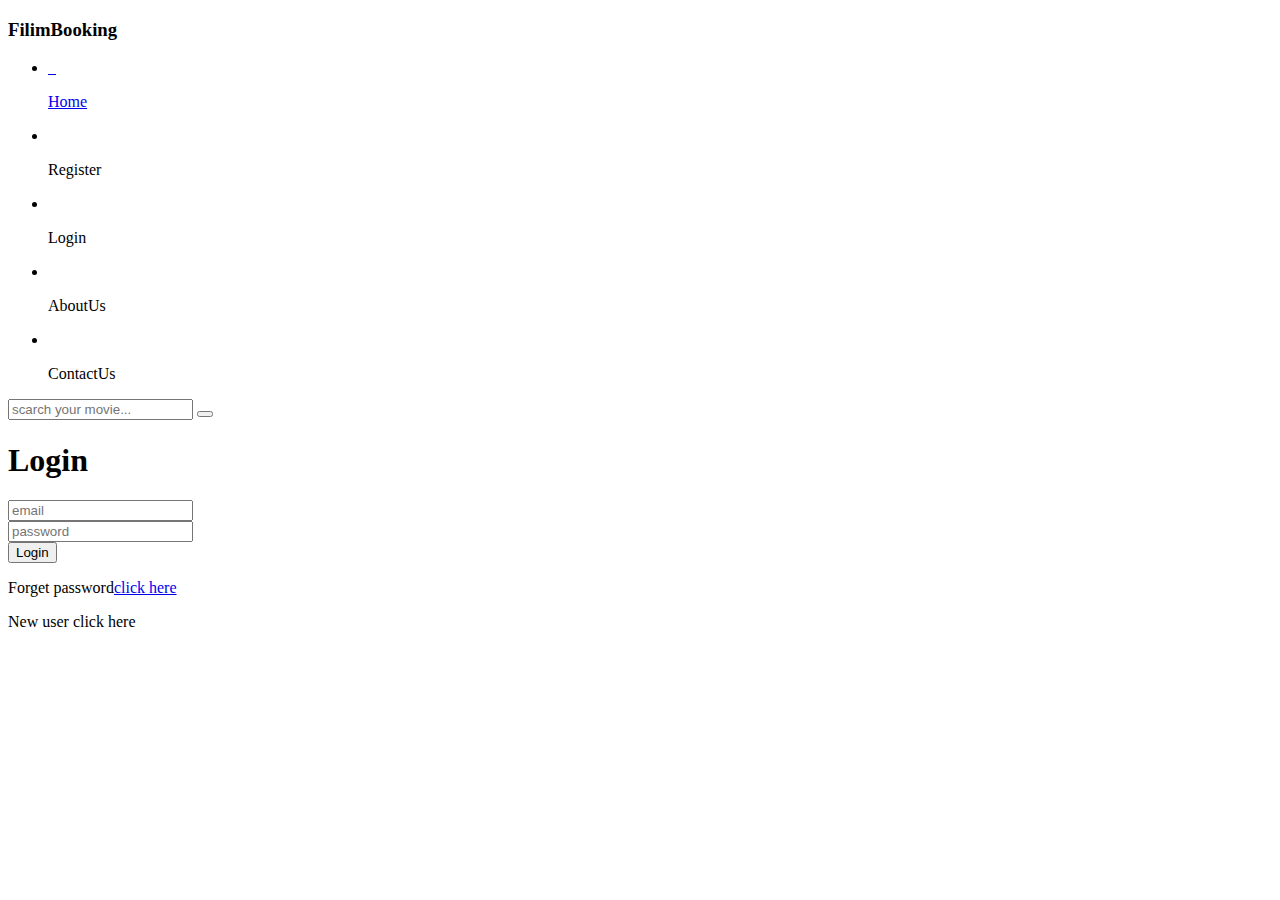
<file: Online_Filim_Booking-3/src/main/resources/templates/login.html>
<!DOCTYPE html>
<html lang="en" xmlns:th="http://www.thymeleaf.org">
    <head>
       <meta charset="UTF-8" />
        <title>Home</title>
       <link rel="stylesheet" href="#" th:href="@{/css/bootstrap.css}" />
       <link rel="stylesheet" href="#" th:href="@{/css/all.css}" />
       <link rel="stylesheet" href="#" th:href="@{/css/sidemanu.css}" />
       
    </head>
 <body>
      <div class="header" style="background: white;">
        <div class="side-nav">
          <!-- <a href="@{/}" class="logo"> 
          </a> -->
         <h3 class="logo-h1">FilimBooking</h3>
            <ul class="nave-link">
                <li><a href="@{/}"><i class="fas fa-home"></i>&nbsp;&nbsp;<p>Home</p></a></li>
                <li><a th:href="@{/register}"><i class="fas fa-user-plus"></i>&nbsp;&nbsp;<p>Register</p></a></li>
                <li><a th:classappend="${menu == 'login'} ? 'text-dark' : ' '" th:href="@{/loginForm}"><i class="fas fa-users"></i>&nbsp;&nbsp;<p>Login</p></a></li>
                <li><a th:href="@{/aboutus}"><i class="fas fa-address-card"></i>&nbsp;&nbsp;<p>AboutUs</p></a></li>
                <li><a th:href="@{/contactus}"><i class="fas fa-phone-square-alt"></i>&nbsp;&nbsp;<p>ContactUs</p></a></li>
                <div class="active">

                </div>
            </ul>
        </div>
         <div class="top-nav">
            <div class="nav-right">
                     
                <form action="@{serching}" method="get">
                                <div class="search-box">
                    
                
                <input type="text" placeholder="scarch your movie..." required="required">
                <button type="submit"><i class="fa fa-search"></i></button>
                    
                </div>
                
               </form>
                   
                
                </div>
                
       </div>
   
		<!--	<div class="col-9 login-form">
				<div class="login">
					<form action="processing" method="post">
						<div>
							<span th:text="${failed}"></span>
						</div>
						<div class="login-head">
						<h3>Login</h3>
						</div>
						<div class="form-group">
							<label for="exampleInputEmail1">Email address</label> <input
								type="email" class="form-control" id="exampleInputEmail1"
								aria-describedby="emailHelp" placeholder="Enter email"
								name="email">

						</div>
						<div class="form-group">
							<label for="exampleInputPassword1">Password</label> <input
								type="password" class="form-control" id="exampleInputPassword1"
								placeholder="Password" name="password">
						</div>
						<div class="forget">
					<small><span><a href="#">Forget password</a></span></small>
					</div>

						<button type="submit" class="btn btn-primary btn2">Login</button>
					</form>
					<div class="login-register">
					<p>New user <span><a th:href="@{/register}">click here</a></span></p>
					</div>
				</div>


			</div>
		</div>  -->

	<!-- ---------------------------------------------------------------------------------------------------------------- -->
	 <div class="containers">
          <div class="form-box">
            <h1 id="title">Login</h1>
            <form action="processing" method="post">
            <div>
				<span th:text="${failed}"></span>
			</div>
                <div class="input-group">
                    <div class="input-field">
                        <i class="fa-solid fa-envelope"></i>
                        <input type="email" placeholder="email" required="required" name="email">
                        </div>
                        <div class="input-field">
                            <i class="fa-solid fa-key"></i>
                            <input type="password" placeholder="password" required="required" name="password">
                  </div>
                </div>
                <div class="btn-field">
                    <button type="submit"  id="signinbtn" class="disable">Login</button>
                </div>
					<p>Forget password<span><a href="#">click here</span></a></p>
					<p>New user <span><a th:href="@{/register}">click here</a></span></p>
            </form> 
          </div>
       </div>
</body>
</html>
</file>
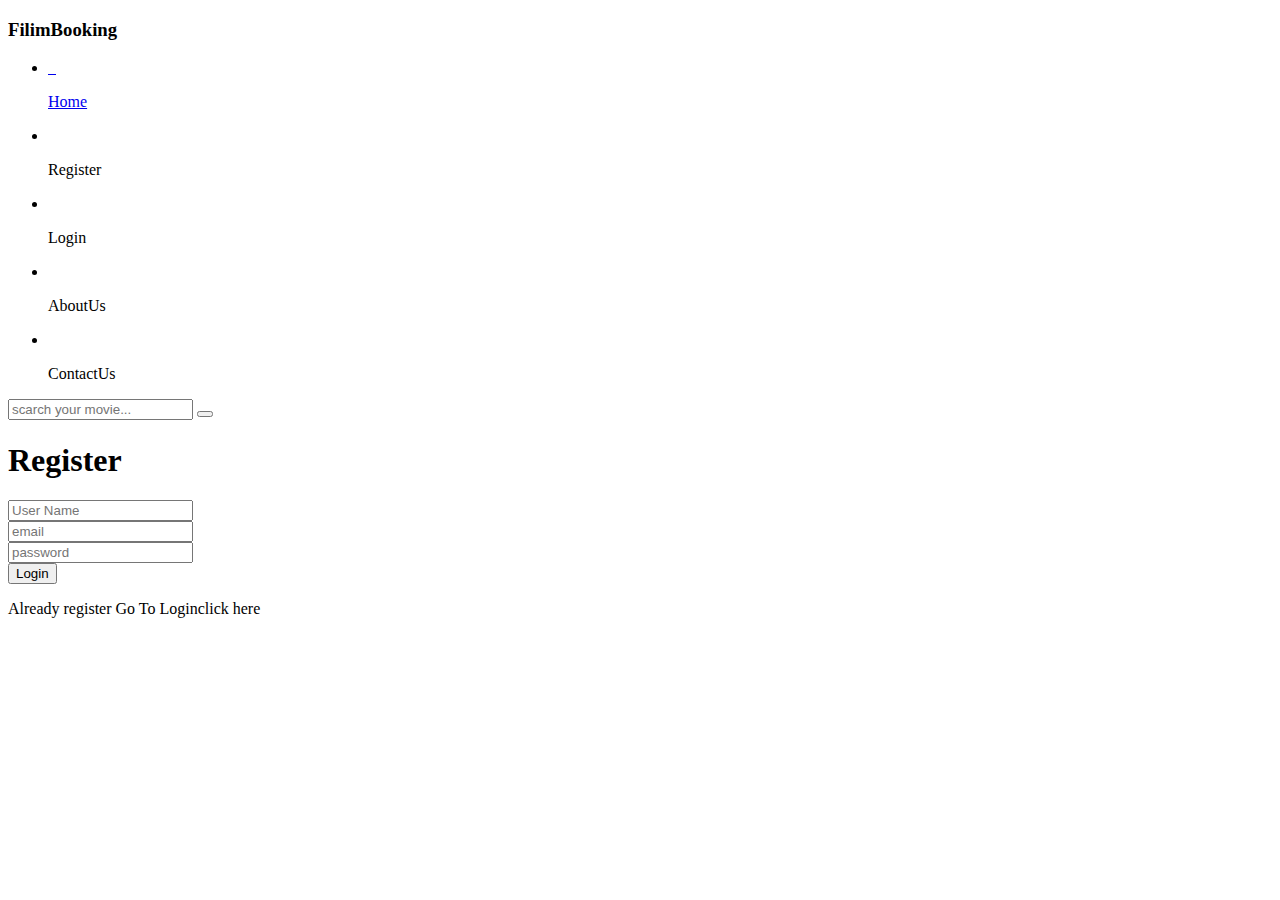
<file: Online_Filim_Booking-3/src/main/resources/templates/register.html>
<!doctype html>
<html lang="en" xmlns:th="http://www.thymeleaf.org">
<head>
<meta charset="UTF-8" />
<title>Home</title>
<link rel="stylesheet" href="#" th:href="@{/css/bootstrap.css}" />
<link rel="stylesheet" href="#" th:href="@{/css/all.css}" />
<link rel="stylesheet" href="#" th:href="@{/css/sidemanu.css}" />
</head>
<body>

	 <div class="header" style="background: white;">
        <div class="side-nav">
          <!-- <a href="@{/}" class="logo"> 
          </a> -->
         <h3 class="logo-h1">FilimBooking</h3>
            <ul class="nave-link">
                <li><a th:classappend="${menu == 'home'}? 'text-dark' : ' '" href="@{/}"><i class="fas fa-home"></i>&nbsp;&nbsp;<p>Home</p></a></li>
                <li><a th:classappend="${menu == 'register'} ? 'text-dark' : ' '" th:href="@{/register}"><i class="fas fa-user-plus"></i>&nbsp;&nbsp;<p>Register</p></a></li>
                <li><a th:href="@{/loginForm}"><i class="fas fa-users"></i>&nbsp;&nbsp;<p>Login</p></a></li>
                <li><a th:href="@{/aboutus}"><i class="fas fa-address-card"></i>&nbsp;&nbsp;<p>AboutUs</p></a></li>
                <li><a th:href="@{/contactus}"><i class="fas fa-phone-square-alt"></i>&nbsp;&nbsp;<p>ContactUs</p></a></li>
                <div class="active">

                </div>
            </ul>
        </div>
        <div class="top-nav">
            <div class="nav-right">
                     
                <form action="serching">
                <div class="search-box">
                    
                
                <input type="text" placeholder="scarch your movie..." required="required">
                <button type="submit"><i class="fa fa-search"></i></button>
                    
                </div>
                
               </form>
                   
                
                </div>
                
       </div>
			 <div class="containers">
          <div class="form-box">
            <h1 id="title">Register</h1>
            <form action="save" method="post">
           
                <div class="input-group">
                <div class="input-field">
                            <i class="fa-solid fa-key"></i>
                            <input type="text" placeholder="User Name" required="required" name="cName">
                       </div>
                    <div class="input-field">
                        <i class="fa-solid fa-envelope"></i>
                        <input type="email" placeholder="email" required="required" name="email">
                        </div>
                        <div class="input-field">
                            <i class="fa-solid fa-key"></i>
                            <input type="password" placeholder="password" required="required" name="password">
                  </div>
                </div>
                <div class="btn-field">
                    <button type="submit"  id="signinbtn" class="disable">Login</button>
                </div>
               <p>Already register Go To Login<span><a th:href="@{/loginForm}">click here</a></span></p>
            </form> 
          </div>
       </div>
</body>
</html>
</file>
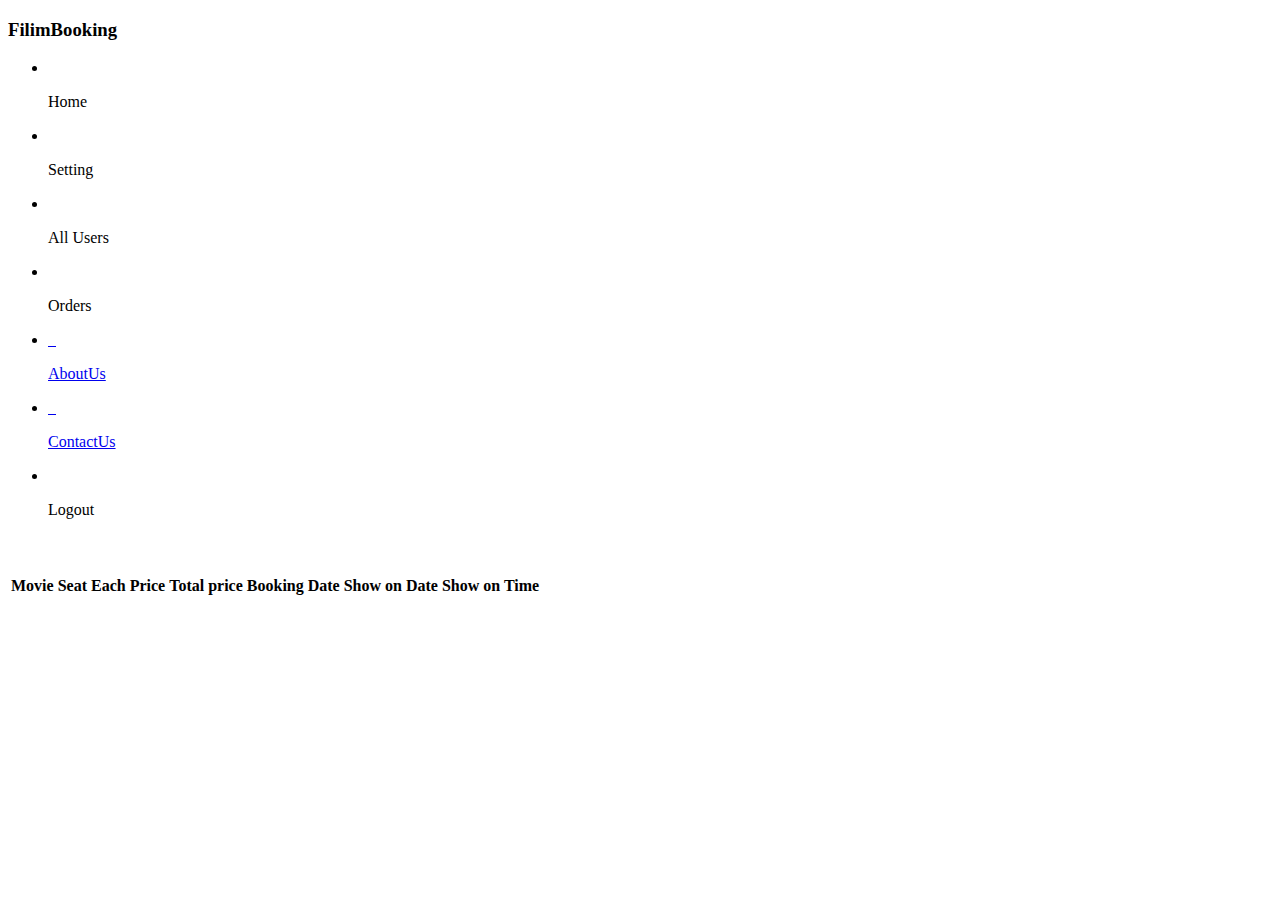
<file: Online_Filim_Booking-3/src/main/resources/templates/seat-records.html>
<!doctype html>
<html lang="en" xmlns:th="http://www.thymeleaf.org">
<head>
<meta charset="UTF-8" />
<title>Home</title>
<link rel="stylesheet" href="#" th:href="@{/css/bootstrap.css}" />
<link rel="stylesheet" href="#" th:href="@{/css/all.css}" />
<link rel="stylesheet" href="#" th:href="@{/css/sidemanu.css}" />
<link rel="stylesheet" href="#" th:href="@{/css/index.css}" />
</head>
<body>

	
      <div class="header" style="background: white;">
        <div class="side-nav">
          <!-- <a href="@{/}" class="logo"> 
          </a> -->
         <h3 class="logo-h1">FilimBooking</h3>
            <ul class="nave-links">
           <li><a th:href="@{/home}"><i class="fas fa-home"></i>&nbsp;&nbsp;<p>Home</p></a></li>
					<li><a th:href="@{/setting}"><i class="fas fa-cogs"></i>&nbsp;&nbsp;<p>Setting</p></a></li>
					<li th:if="${session.user.cId==1}"><a th:classappend="${menu == 'allusers'} ? 'text-dark' : ' '" th:href="@{/all-customers-records}"><i class="fas fa-users"></i>&nbsp;&nbsp;<p>All Users</p></a></li>
					<li><a th:href="@{/order-history}"><i
							class="fas fa-history"></i>&nbsp;&nbsp;<p>Orders</p></a></li>
					<li><a href="@{/aboutus}"><i class="fas fa-address-card"></i>&nbsp;&nbsp;<p>AboutUs</p></a></li>
					<li><a href="@{/contactus}"><i class="fas fa-phone-square-alt"></i>&nbsp;&nbsp;<p>ContactUs</p></a></li>
					<li><a th:href="@{/logout}"><i class="fas fa-sign-out-alt"></i>&nbsp;&nbsp;<p>Logout</p></a></li>
                <div class="actives">

                </div>
            </ul>
        </div>
			<div class="col-9 history">
				<div class="history-section">
					<div class="history-head">
						<p>
							<span><i class="fas fa-user"></i></span>&nbsp;<span
								class="name-user" th:if="${session.user.cName}"
								th:text="${session.user.cName}"></span>&nbsp;&nbsp;&nbsp;&nbsp;&nbsp;<span><i class="fas fa-envelope"></i>
								<sup><i class="fas fa-sms"></i></sup></span>
						</p>
					</div>

					<table class="table table-striped">
						<thead>
							<tr>
								<th scope="col" class="text-primary">Movie</th>
								<th scope="col" class="text-primary">Seat</th>
								<th scope="col" class="text-primary">Each Price</th>
								<th scope="col" class="text-primary">Total price</th>
								<th scope="col" class="text-primary">Booking Date</th>
								<th scope="col" class="text-primary">Show on Date</th>
								<th scope="col" class="text-primary">Show on Time</th>
							</tr>
						</thead>
						<tbody>
							<tr th:each="history: ${seatRecords}">
								<th th:text="${history.movieName}"></th>
								<th th:text="${history.seat}"></th>
								<th th:text="${history.price}"></th>
								<th th:text="${history.total}"></th>
								<th th:text="${#dates.format(history.bookingDate, 'dd-MM-yyyy')}"></th>
								<th th:text="${#dates.format(history.showDate, 'dd-MM-yyyy')}"
									th:classappend="${(history.showDate eq #dates.createToday()) or (history.showDate.after(#dates.createNow())) ? 'active' : 'deactive'}"></th>
								<th th:text="${history.showTime}"
									th:classappend="${(history.showDate eq #dates.createToday()) or (history.showDate.after(#dates.createNow())) ? 'active' : 'deactive'}"></th>

							</tr>


						</tbody>
					</table>



				</div>
			</div>
		</div>

	

	
</body>
</html>
</file>
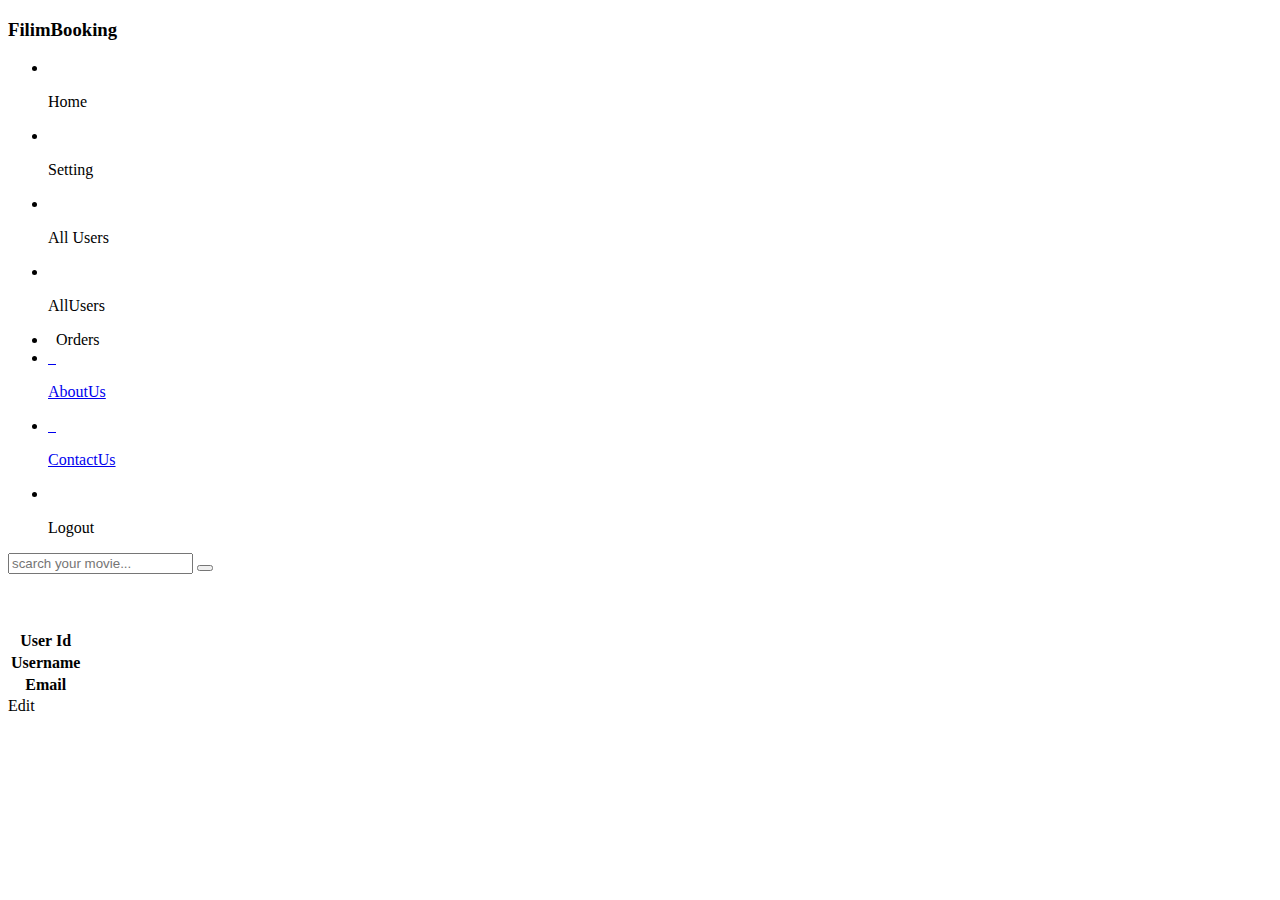
<file: Online_Filim_Booking-3/src/main/resources/templates/setting.html>
<!doctype html>
<html lang="en" xmlns:th="http://www.thymeleaf.org">
<head>
<meta charset="UTF-8" />
<title>Home</title>
<link rel="stylesheet" href="#" th:href="@{/css/bootstrap.css}" />
<link rel="stylesheet" href="#" th:href="@{/css/all.css}" />
<link rel="stylesheet" href="#" th:href="@{/css/index.css}" />
<link rel="stylesheet" href="#" th:href="@{/css/sidemanu.css}" />
</head>
<body>

	<div class="header" style="background: white;">
        <div class="side-nav">
          <!-- <a href="@{/}" class="logo"> 
          </a> -->
         <h3 class="logo-h1">FilimBooking</h3>
            <ul class="nave-links">
           <li><a th:href="@{/home}"><i class="fas fa-home"></i>&nbsp;&nbsp;<p>Home</p></a></li>
					<li><a th:classappend="${menu == 'setting'} ? 'text-dark' : ' '" th:href="@{/setting}"><i class="fas fa-cogs"></i>&nbsp;&nbsp;<p>Setting</p></a></li>
					<li th:if="${session.user.cId==1}"><a th:classappend="${menu == 'allusers'} ? 'text-dark' : ' '" th:href="@{/all-customers-records}"><i class="fas fa-users"></i>&nbsp;&nbsp;<p>All Users</p></a></li>
					<li th:if="${session.user.cId==1}"><a th:href="@{/all-customers-records}"><i class="fas fa-users"></i>&nbsp;&nbsp;<p>AllUsers</p></a></li>
					<li><a th:href="@{/order-history}"><i class="fas fa-history"></i>&nbsp;&nbsp;Orders</a></li>
					<li><a href="@{aboutus}"><i class="fas fa-address-card"></i>&nbsp;&nbsp;<p>AboutUs</p></a></li>
					<li><a href="@{contactus}"><i class="fas fa-phone-square-alt"></i>&nbsp;&nbsp;<p>ContactUs</p></a></li>
					<li><a th:href="@{/logout}"><i class="fas fa-sign-out-alt"></i>&nbsp;&nbsp;<p>Logout</p></a></li>
                <div class="actives">

                </div>
            </ul>
        </div>
         <div class="top-nav">
            <div class="nav-right">
                     
                <form action="@{serching}" method="get">
                                <div class="search-box">
                    
                
                <input type="text" placeholder="scarch your movie..." required="required">
                <button type="submit"><i class="fa fa-search"></i></button>
                    
                </div>
                
               </form>
                   
                
                </div>
                
       </div>
			<div class="col-9 history">
				<div class="history-section">
					<div class="history-head">
						<p>
							<span><i class="fas fa-user"></i></span>&nbsp;<span
								class="name-user" th:if="${session.user.cName}"
								th:text="${session.user.cName}"></span>&nbsp;&nbsp;&nbsp;&nbsp;&nbsp;<span><i
								class="fas fa-envelope"></i> <sup><i class="fas fa-sms"></i></sup></span>
						</p>
					</div>

					<div class="setting-details">
						<table class="table-edit">
							<tbody>
								<tr>
									<th >User Id</th>
									<td ><span th:text="${session.user.cId}"></span></td>
									
								</tr>
								<tr>
									<th >Username</th>
									<td ><span th:text="${session.user.cName}"></span></td>
									
								</tr>
								<tr>
									<th>Email</th>
									<td ><span th:text="${session.user.email}"></span></td>
									
								</tr>
								
							</tbody>
						</table>
						 <div class="btn5 text-center">
                          <a th:href="@{/setting/update/{id}(id=${session.user.cId})}" class="btn btn-primary">Edit</a>
                          </div>


					</div>


				</div>
			</div>
		</div>

	</div>

	<!-- <script th:inline="javascript">
	let str = [[${list1}]];
	let obj = JSON.parse(str);
	console.log(obj.seat);
	document.write(obj);
	
	</script> -->
</body>
</html>
</file>
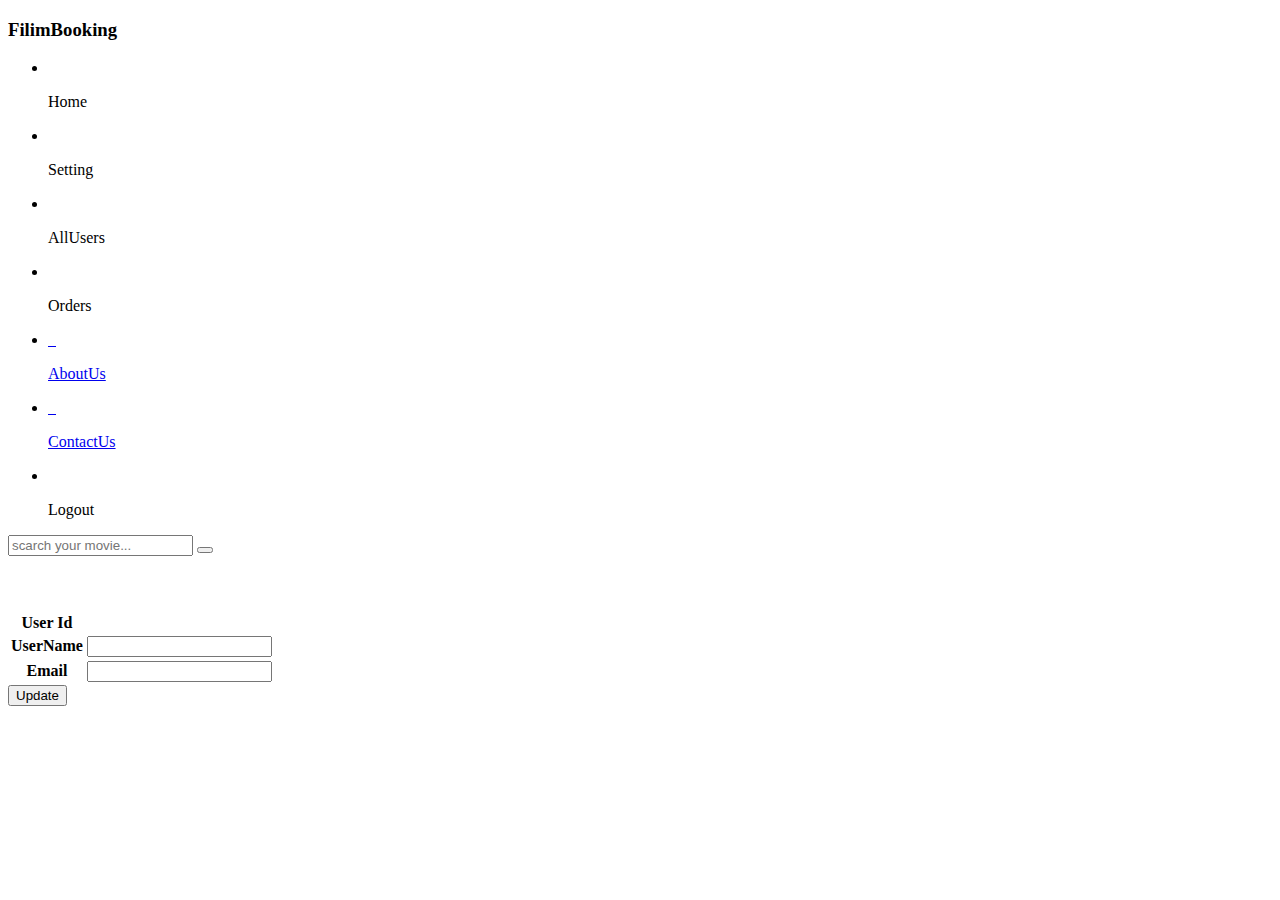
<file: Online_Filim_Booking-3/src/main/resources/templates/update-details.html>
<!doctype html>
<html lang="en" xmlns:th="http://www.thymeleaf.org">
<head>
<meta charset="UTF-8" />
<title>Home</title>
<link rel="stylesheet" href="#" th:href="@{/css/bootstrap.css}" />
<link rel="stylesheet" href="#" th:href="@{/css/all.css}" />
<link rel="stylesheet" href="#" th:href="@{/css/index.css}" />
<link rel="stylesheet" href="#" th:href="@{/css/sidemanu.css}" />
</head>
<body>

	
      <div class="header" style="background: white;">
        <div class="side-nav">
          <!-- <a href="@{/}" class="logo"> 
          </a> -->
         <h3 class="logo-h1">FilimBooking</h3>
            <ul class="nave-links">
           <li><a th:href="@{/home}"><i class="fas fa-home"></i>&nbsp;&nbsp;<p>Home</p></a></li>
					<li><a th:classappend="${menu == 'setting'} ? 'text-dark' : ' '" th:href="@{/setting}"><i class="fas fa-cogs"></i>&nbsp;&nbsp;<p>Setting</p></a></li>
					<li th:if="${session.user.cId==1}"><a
						th:href="@{/all-customers-records}"><i class="fas fa-users"></i>&nbsp;&nbsp;<p>AllUsers</p></a></li>
					<li><a th:href="@{/order-history}"><i
							class="fas fa-history"></i>&nbsp;&nbsp;<p>Orders</p></a></li>
					<li><a href="@{aboutus}"><i class="fas fa-address-card"></i>&nbsp;&nbsp;<p>AboutUs</p></a></li>
					<li><a href="@{contactus}"><i class="fas fa-phone-square-alt"></i>&nbsp;&nbsp;<p>ContactUs</p></a></li>
					<li><a th:href="@{/logout}"><i class="fas fa-sign-out-alt"></i>&nbsp;&nbsp;<p>Logout</p></a></li>
                      <div class="actives">

                </div>
                </div>
            </ul>
        </div>
         <div class="top-nav">
            <div class="nav-right">
                     
                <form action="@{serching}" method="get">
                                <div class="search-box">
                    
                
                <input type="text" placeholder="scarch your movie..." required="required">
                <button type="submit"><i class="fa fa-search"></i></button>
                    
                </div>
                
               </form>
                   
                
                </div>
                
       </div>
			<div class="col-9 history">
				<div class="history-section">
					<div class="history-head">
						<p>
							<span><i class="fas fa-user"></i></span>&nbsp;<span
								class="name-user" th:if="${session.user.cName}"
								th:text="${session.user.cName}"></span>&nbsp;&nbsp;&nbsp;&nbsp;&nbsp;<span><i
								class="fas fa-envelope"></i> <sup><i class="fas fa-sms"></i></sup></span>
						</p>
					</div>

					<div class="setting-details">
						<form th:action="@{/setting/update-details}" method="post">
							<table class="table table-borderless">
								<tbody>
									<tr>
										<th>User Id</th>
										<td><span th:text="${session.user.cId}"></span></td>

									</tr>
									<tr>
										<th>UserName</th>
										<td><input type="text" name="cName"
											th:value="${session.user.cName}" /></td>

									</tr>
									<tr>
										<th>Email</th>
										<td><input type="text" name="email"
											th:value="${session.user.email}" /></td>

									</tr>

								</tbody>
							</table>
							<div class="btn5 text-center">
								<button class="btn btn-primary" type="submit">Update</button>
							</div>


						</form>
					</div>


				</div>
			</div>
		
</body>
</html>
</file>
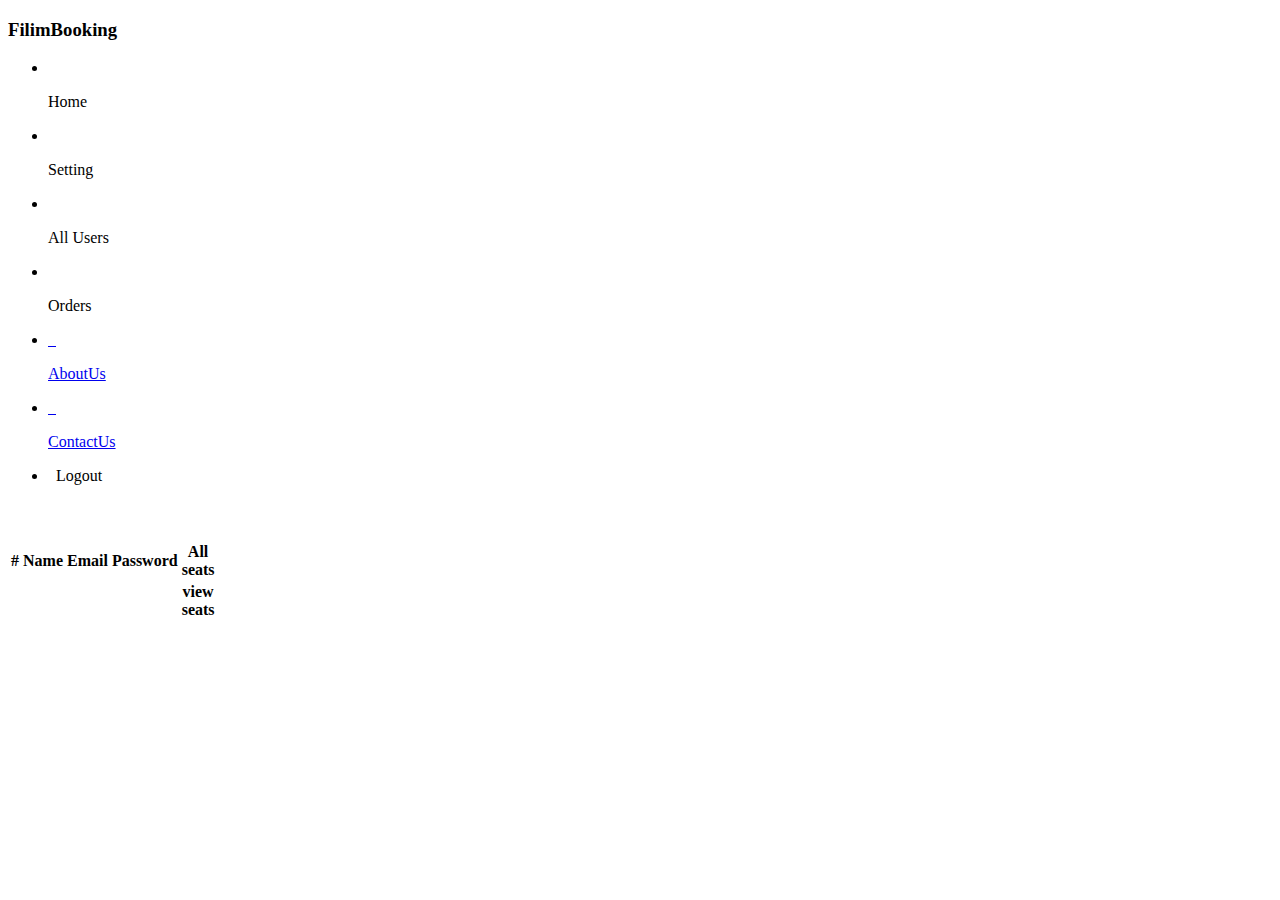
<file: Online_Filim_Booking-3/src/main/resources/templates/user_records.html>
<!doctype html>
<html lang="en" xmlns:th="http://www.thymeleaf.org">
<head>
<meta charset="UTF-8" />
<title>Home</title>
<link rel="stylesheet" href="#" th:href="@{/css/bootstrap.css}" />
<link rel="stylesheet" href="#" th:href="@{/css/all.css}" />
<link rel="stylesheet" href="#" th:href="@{/css/index.css}" />
<link rel="stylesheet" href="#" th:href="@{/css/sidemanu.css}" />
</head>
<body>

	
      <div class="header" style="background: white;">
        <div class="side-nav">
          <!-- <a href="@{/}" class="logo"> 
          </a> -->
         <h3 class="logo-h1">FilimBooking</h3>
            <ul class="nave-links">
           <li><a th:href="@{/home}"><i class="fas fa-home"></i>&nbsp;&nbsp;<p>Home</p></a></li>
					<li><a th:href="@{/setting}"><i class="fas fa-cogs"></i>&nbsp;&nbsp;<p>Setting</p></a></li>
					<li th:if="${session.user.cId==1}"><a th:classappend="${menu == 'allusers'} ? 'text-dark' : ' '" th:href="@{/all-customers-records}"><i class="fas fa-users"></i>&nbsp;&nbsp;<p>All Users</p></a></li>
					<li><a th:href="@{/order-history}"><i class="fas fa-history"></i>&nbsp;&nbsp;<p>Orders</p></a></li>
					<li><a href="@{aboutus}"><i class="fas fa-address-card"></i>&nbsp;&nbsp;<p>AboutUs</p></a></li>
					<li><a href="@{contactus}"><i class="fas fa-phone-square-alt"></i>&nbsp;&nbsp;<p>ContactUs</p></a></li>
					<li><a th:href="@{/logout}"><i class="fas fa-sign-out-alt"></i>&nbsp;&nbsp;Logout</a></li>
					
					 <div class="actives">

                </div>
                </div>
            </ul>
        </div>
			<div class="col-9 history">
				<div class="history-section">
					<div class="history-head">
						<p>
							<span><i class="fas fa-user"></i></span>&nbsp;<span
								class="name-user" th:if="${session.user.cName}"
								th:text="${session.user.cName}"></span>&nbsp;&nbsp;&nbsp;&nbsp;&nbsp;<span><i class="fas fa-envelope"></i>
								<sup><i class="fas fa-sms"></i></sup></span>
						</p>
					</div>

							<table class="table table-striped" style="width: 200px;">
					<thead>
						<tr>
							<th scope="col">#</th>
							<th scope="col">Name</th>
							<th scope="col">Email</th>
							<th scope="col">Password</th>
							<th scope="col">All seats</th>
						</tr>
					</thead>
					<tbody>
						<tr th:each="customers: ${records}">
							<th th:text="${customers.cId}"></th>
							<th th:text="${customers.cName}"></th>
							<th th:text="${customers.email}"></th>
							<th th:text="${customers.password}"></th>
							<th><a th:href="@{all-seats/{id}(id=${customers.cId})}">view seats</a></th>

						</tr>


					</tbody>
				</table>

						

				</div>
			</div>
</body>
</html>
</file>
